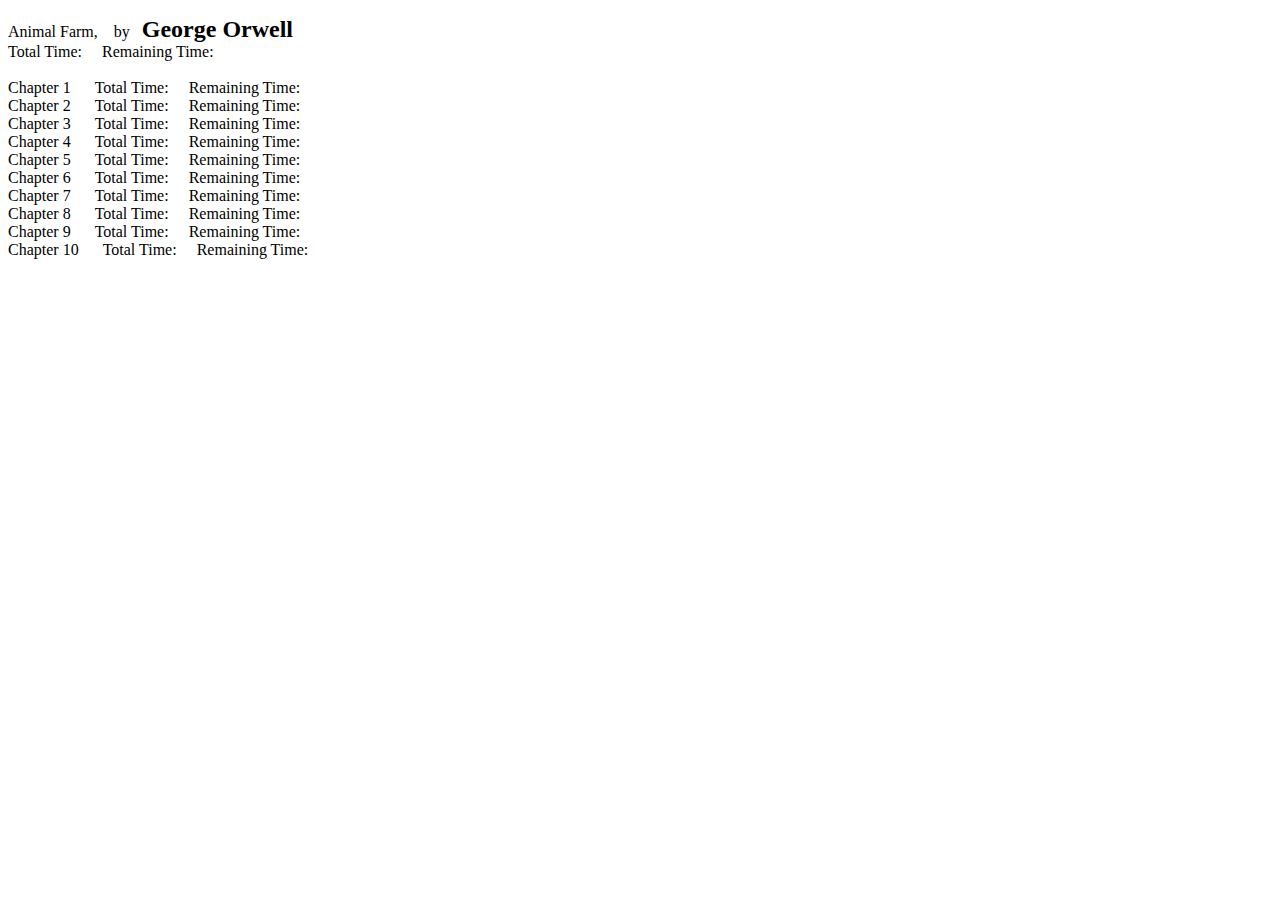
<file: Books/PoetryOfASoldier-def.htm>
<!DOCTYPE html>
<html lang="en">
    <head>
        <meta charset="utf-8" />
        <meta name="viewport" content="width=device-width, initial-scale=1">
        <title>Aptana Home Page</title>
        
        <script type="text/javascript">
            var init = function() {    
                // Customize controller's options
                var options = {controlButtons: ["rewind", "back", "pauseplay", "forward", "end"]};
             
                // Attach controller's container to this page's "spritzer" containers
                var spritzerController = new SPRITZ.spritzinc.SpritzerController(options);
                spritzerController.attach($("#spritzer"));
             
                // Create the BookController instance
                new SPRITZ.bookmark.BookController(spritzerController);
            };
        </script>
    </head>
    <body>
        <div id="spritzer"></div>

        <p>
            <div class='spritz-book'>
                <div class='book-title'>
                    <span class='book-name'>Animal Farm</span>, &nbsp;&nbsp; by &nbsp; <font size="5"><strong>George Orwell</strong></font>
                </div>
                <div class='book-title'>
                    Total Time:&nbsp;<span class='total-time'></span>
                    &nbsp;&nbsp;&nbsp;Remaining Time:&nbsp;<span class='remaining-time'></span>
                </div>
                <br>
                <div class='book-chapter'
                data-url="http://ebooks.adelaide.edu.au/o/orwell/george/o79a/chapter1.html"
                data-selector="p"
                >
                    <div class='status-image'></div>
                    <span class='chapter-name'>Chapter 1</span>
                    &nbsp;&nbsp;&nbsp;&nbsp;&nbsp;Total Time:&nbsp;<span class='total-time'></span>
                    &nbsp;&nbsp;&nbsp;Remaining Time:&nbsp;<span class='remaining-time'></span>
                </div>
                <div class='book-chapter'
                data-url="http://ebooks.adelaide.edu.au/o/orwell/george/o79a/chapter2.html"
                data-selector="p"
                >
                    <div class='status-image'></div>
                    <span class='chapter-name'>Chapter 2</span>
                    &nbsp;&nbsp;&nbsp;&nbsp;&nbsp;Total Time:&nbsp;<span class='total-time'></span>
                    &nbsp;&nbsp;&nbsp;Remaining Time:&nbsp;<span class='remaining-time'></span>
                </div>
                <div class='book-chapter'
                data-url="http://ebooks.adelaide.edu.au/o/orwell/george/o79a/chapter3.html"
                data-selector="p"
                >
                    <div class='status-image'></div>
                    <span class='chapter-name'>Chapter 3</span>
                    &nbsp;&nbsp;&nbsp;&nbsp;&nbsp;Total Time:&nbsp;<span class='total-time'></span>
                    &nbsp;&nbsp;&nbsp;Remaining Time:&nbsp;<span class='remaining-time'></span>
                </div>
                <div class='book-chapter'
                data-url="http://ebooks.adelaide.edu.au/o/orwell/george/o79a/chapter4.html"
                data-selector="p"
                >
                    <div class='status-image'></div>
                    <span class='chapter-name'>Chapter 4</span>
                    &nbsp;&nbsp;&nbsp;&nbsp;&nbsp;Total Time:&nbsp;<span class='total-time'></span>
                    &nbsp;&nbsp;&nbsp;Remaining Time:&nbsp;<span class='remaining-time'></span>
                </div>
                <div class='book-chapter'
                data-url="http://ebooks.adelaide.edu.au/o/orwell/george/o79a/chapter5.html"
                data-selector="p"
                >
                    <div class='status-image'></div>
                    <span class='chapter-name'>Chapter 5</span>
                    &nbsp;&nbsp;&nbsp;&nbsp;&nbsp;Total Time:&nbsp;<span class='total-time'></span>
                    &nbsp;&nbsp;&nbsp;Remaining Time:&nbsp;<span class='remaining-time'></span>
                </div>
                <div class='book-chapter'
                data-url="http://ebooks.adelaide.edu.au/o/orwell/george/o79a/chapter6.html"
                data-selector="p"
                >
                    <div class='status-image'></div>
                    <span class='chapter-name'>Chapter 6</span>
                    &nbsp;&nbsp;&nbsp;&nbsp;&nbsp;Total Time:&nbsp;<span class='total-time'></span>
                    &nbsp;&nbsp;&nbsp;Remaining Time:&nbsp;<span class='remaining-time'></span>
                </div>
                <div class='book-chapter'
                data-url="http://ebooks.adelaide.edu.au/o/orwell/george/o79a/chapter7.html"
                data-selector="p"
                >
                    <div class='status-image'></div>
                    <span class='chapter-name'>Chapter 7</span>
                    &nbsp;&nbsp;&nbsp;&nbsp;&nbsp;Total Time:&nbsp;<span class='total-time'></span>
                    &nbsp;&nbsp;&nbsp;Remaining Time:&nbsp;<span class='remaining-time'></span>
                </div>
                <div class='book-chapter'
                data-url="http://ebooks.adelaide.edu.au/o/orwell/george/o79a/chapter8.html"
                data-selector="p"
                >
                    <div class='status-image'></div>
                    <span class='chapter-name'>Chapter 8</span>
                    &nbsp;&nbsp;&nbsp;&nbsp;&nbsp;Total Time:&nbsp;<span class='total-time'></span>
                    &nbsp;&nbsp;&nbsp;Remaining Time:&nbsp;<span class='remaining-time'></span>
                </div>
                <div class='book-chapter'
                data-url="http://ebooks.adelaide.edu.au/o/orwell/george/o79a/chapter9.html"
                data-selector="p"
                >
                    <div class='status-image'></div>
                    <span class='chapter-name'>Chapter 9</span>
                    &nbsp;&nbsp;&nbsp;&nbsp;&nbsp;Total Time:&nbsp;<span class='total-time'></span>
                    &nbsp;&nbsp;&nbsp;Remaining Time:&nbsp;<span class='remaining-time'></span>
                </div>
                <div class='book-chapter'
                data-url="http://ebooks.adelaide.edu.au/o/orwell/george/o79a/chapter10html"
                data-selector="p"
                >
                    <div class='status-image'></div>
                    <span class='chapter-name'>Chapter 10</span>
                    &nbsp;&nbsp;&nbsp;&nbsp;&nbsp;Total Time:&nbsp;<span class='total-time'></span>
                    &nbsp;&nbsp;&nbsp;Remaining Time:&nbsp;<span class='remaining-time'></span>
                </div>
            </div>
        </p>
    </body>
</html>
</file>
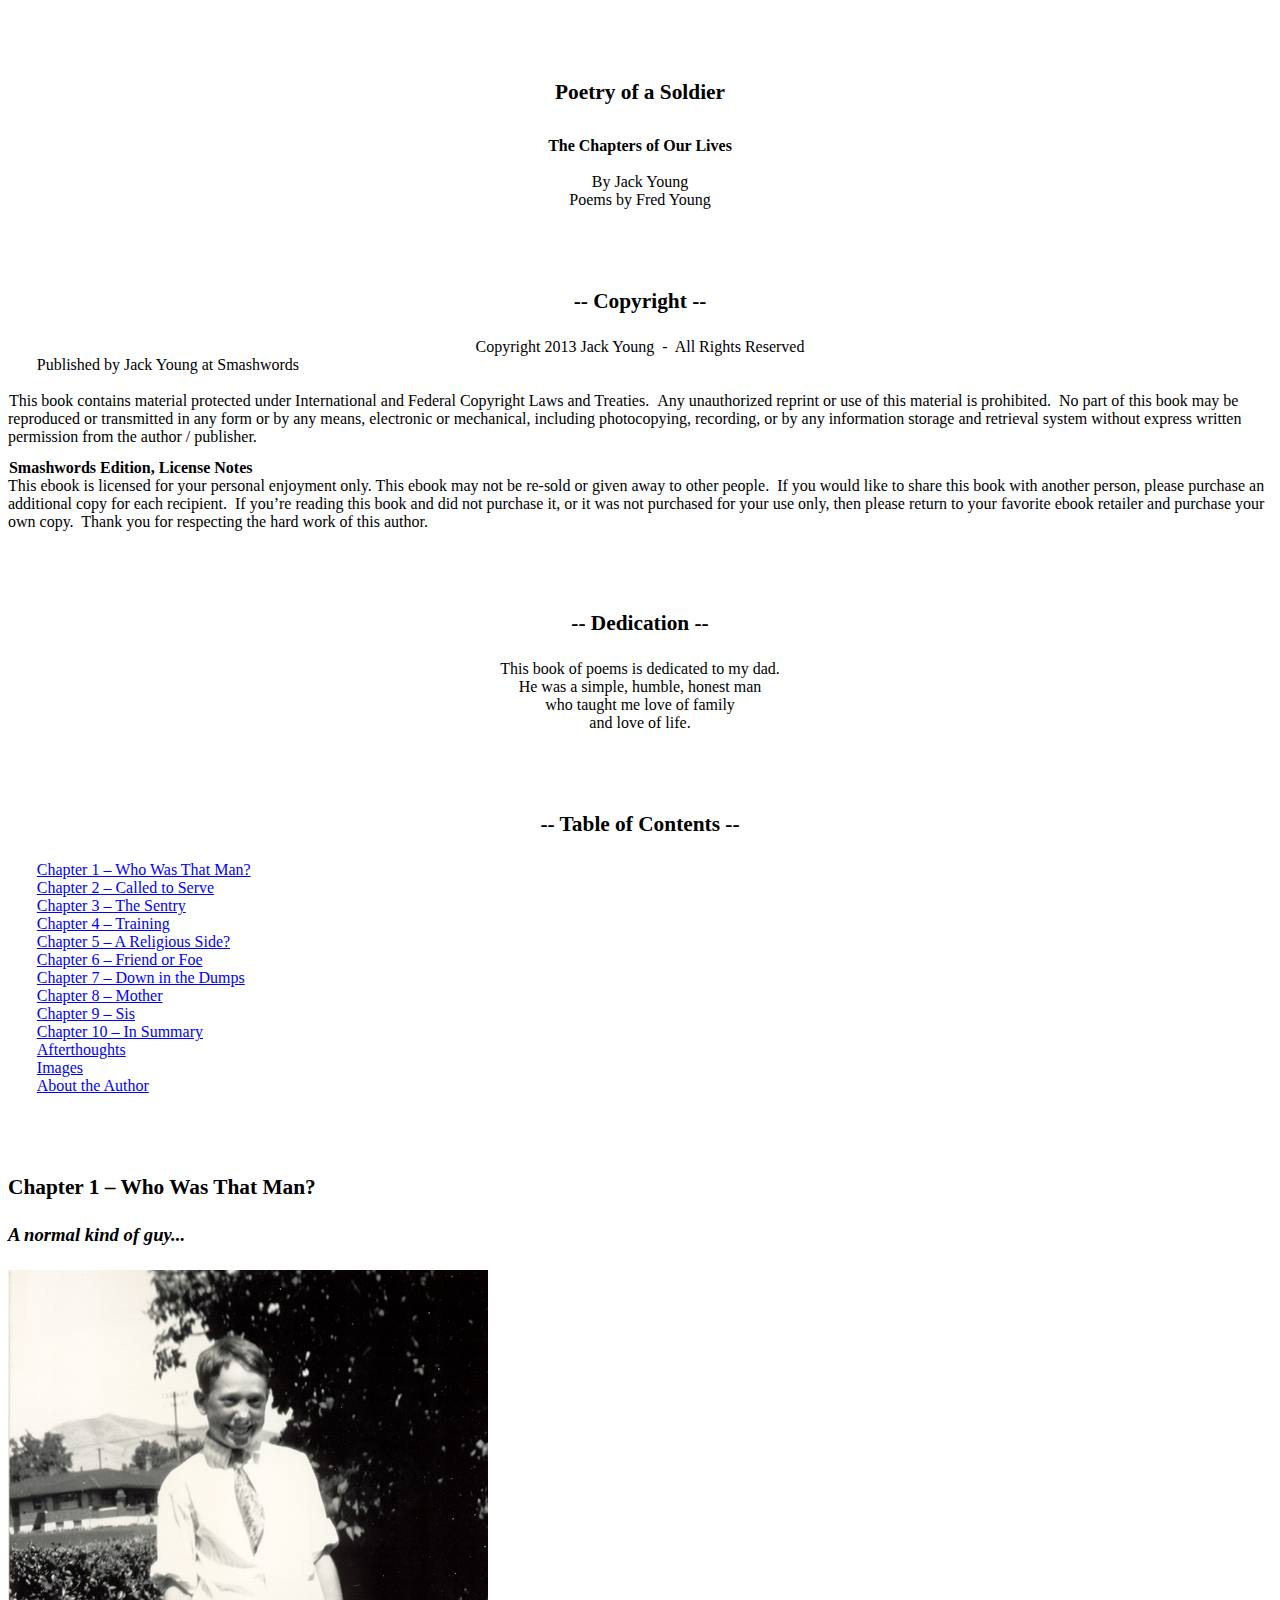
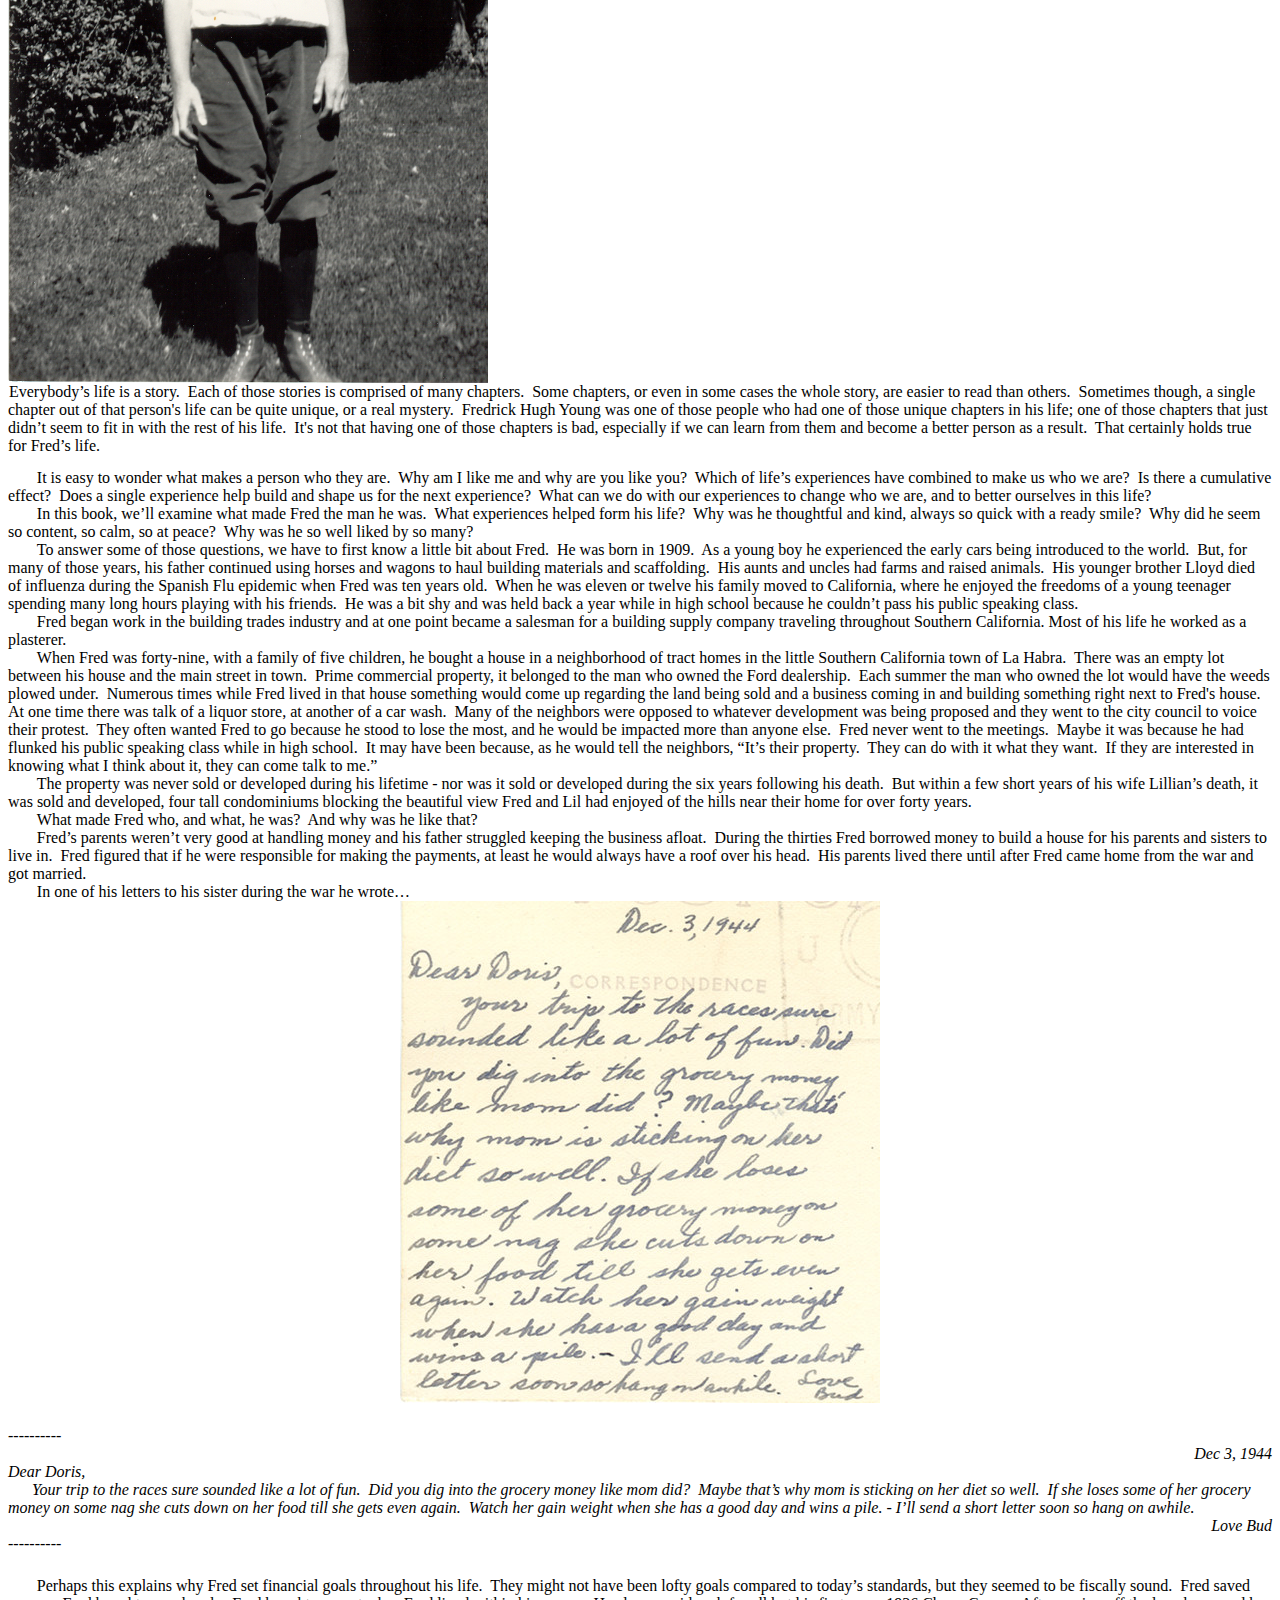
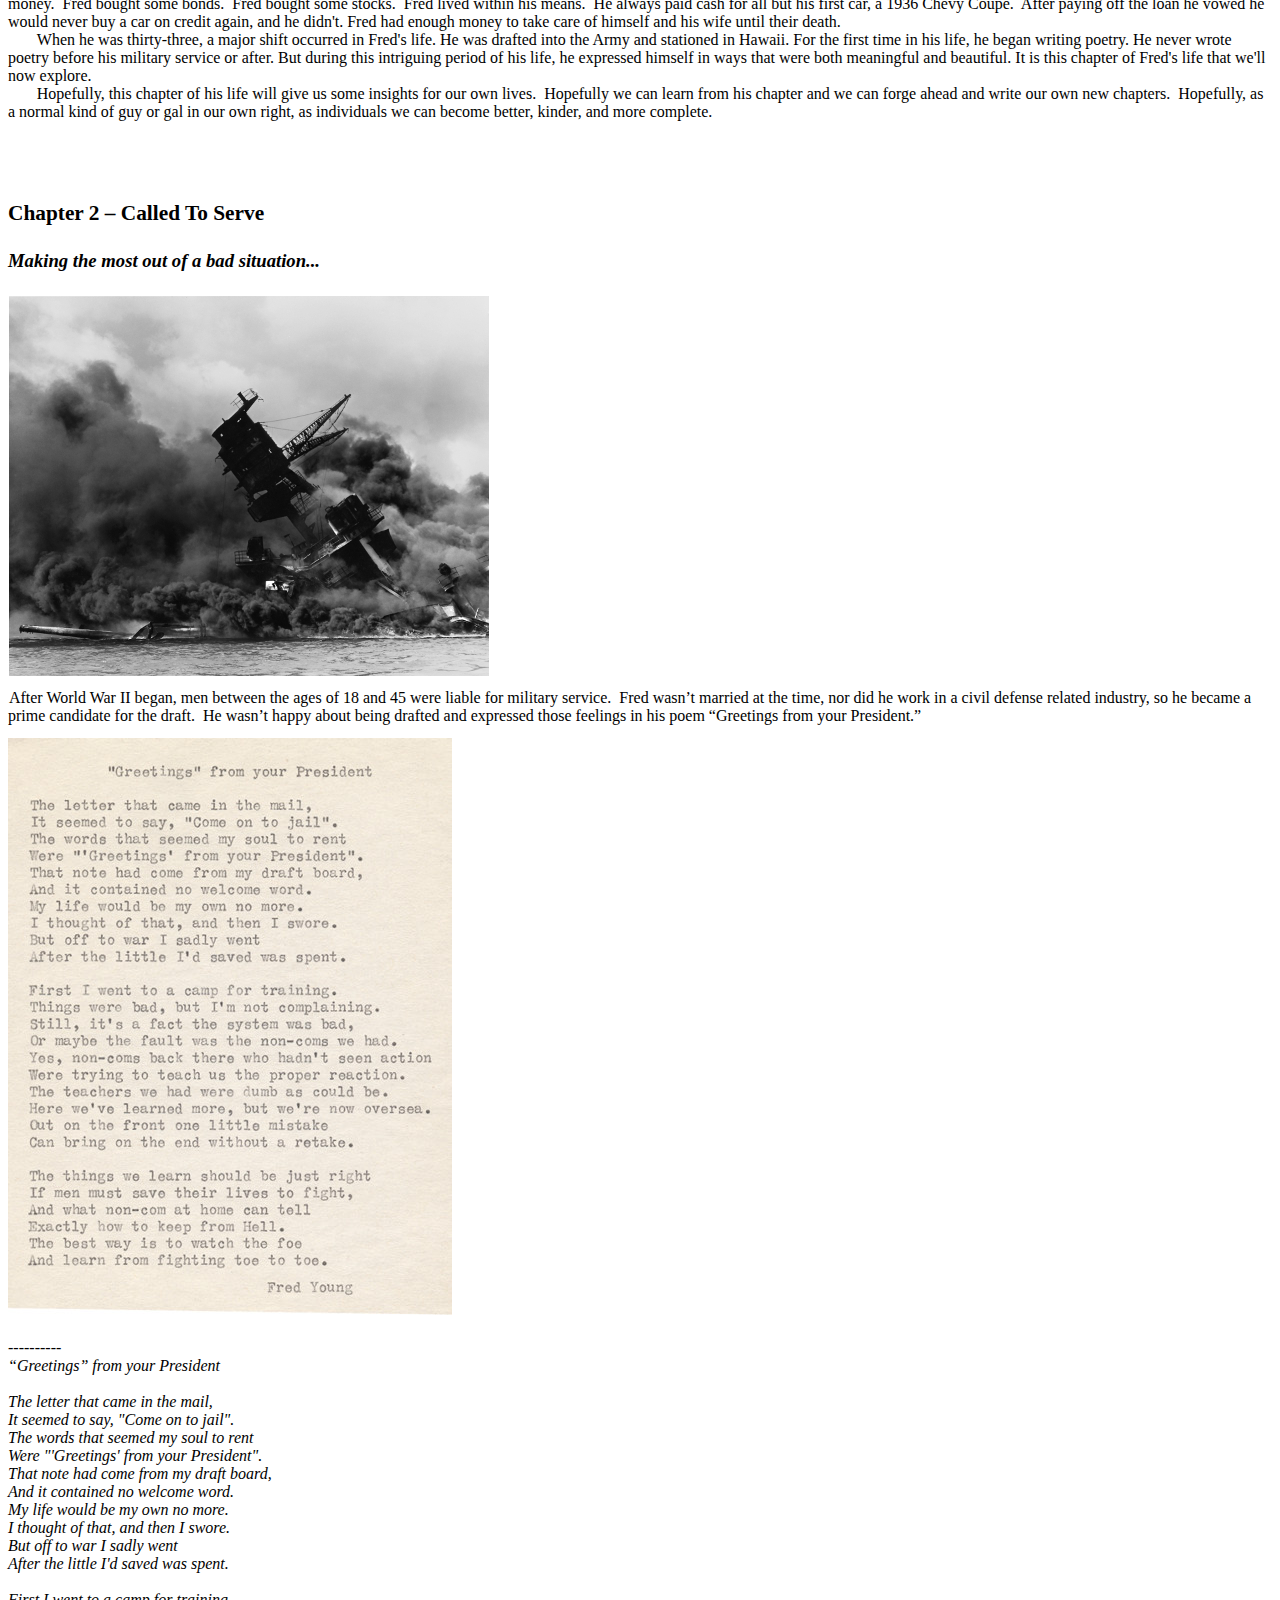
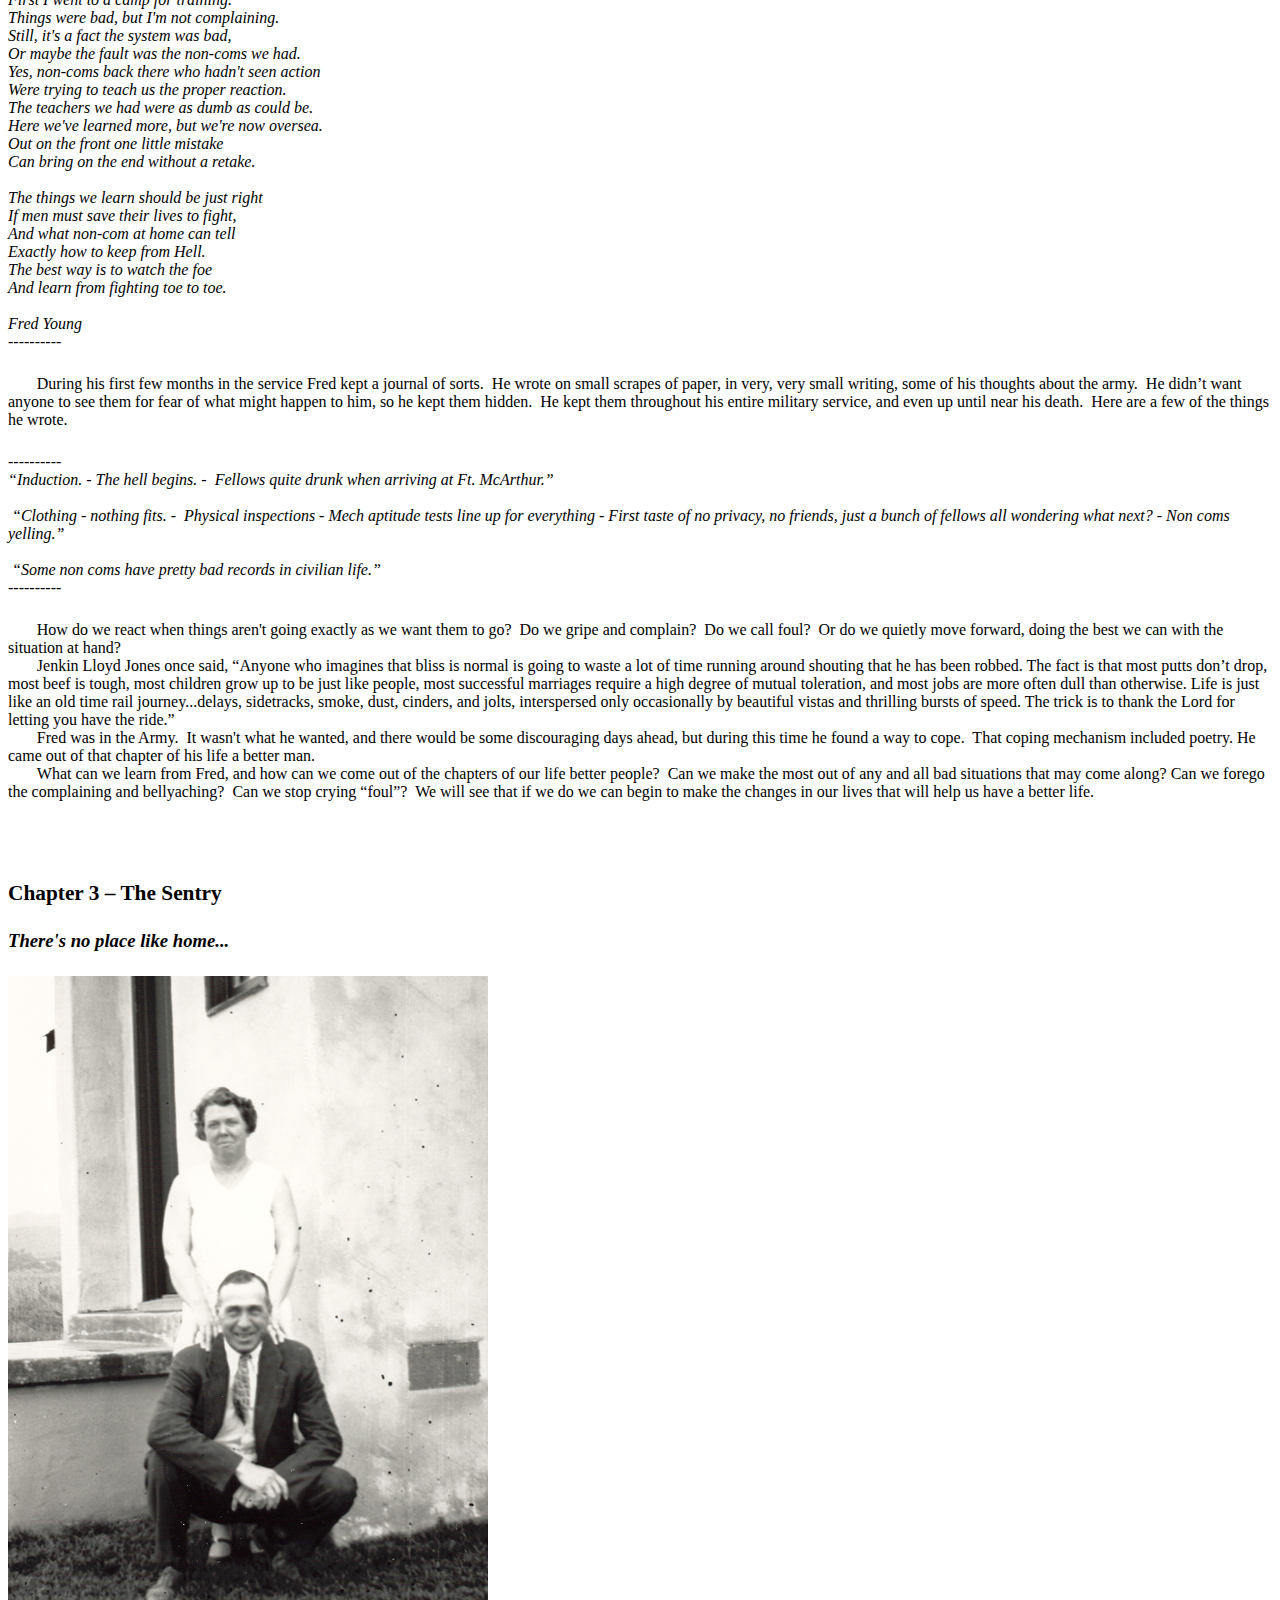
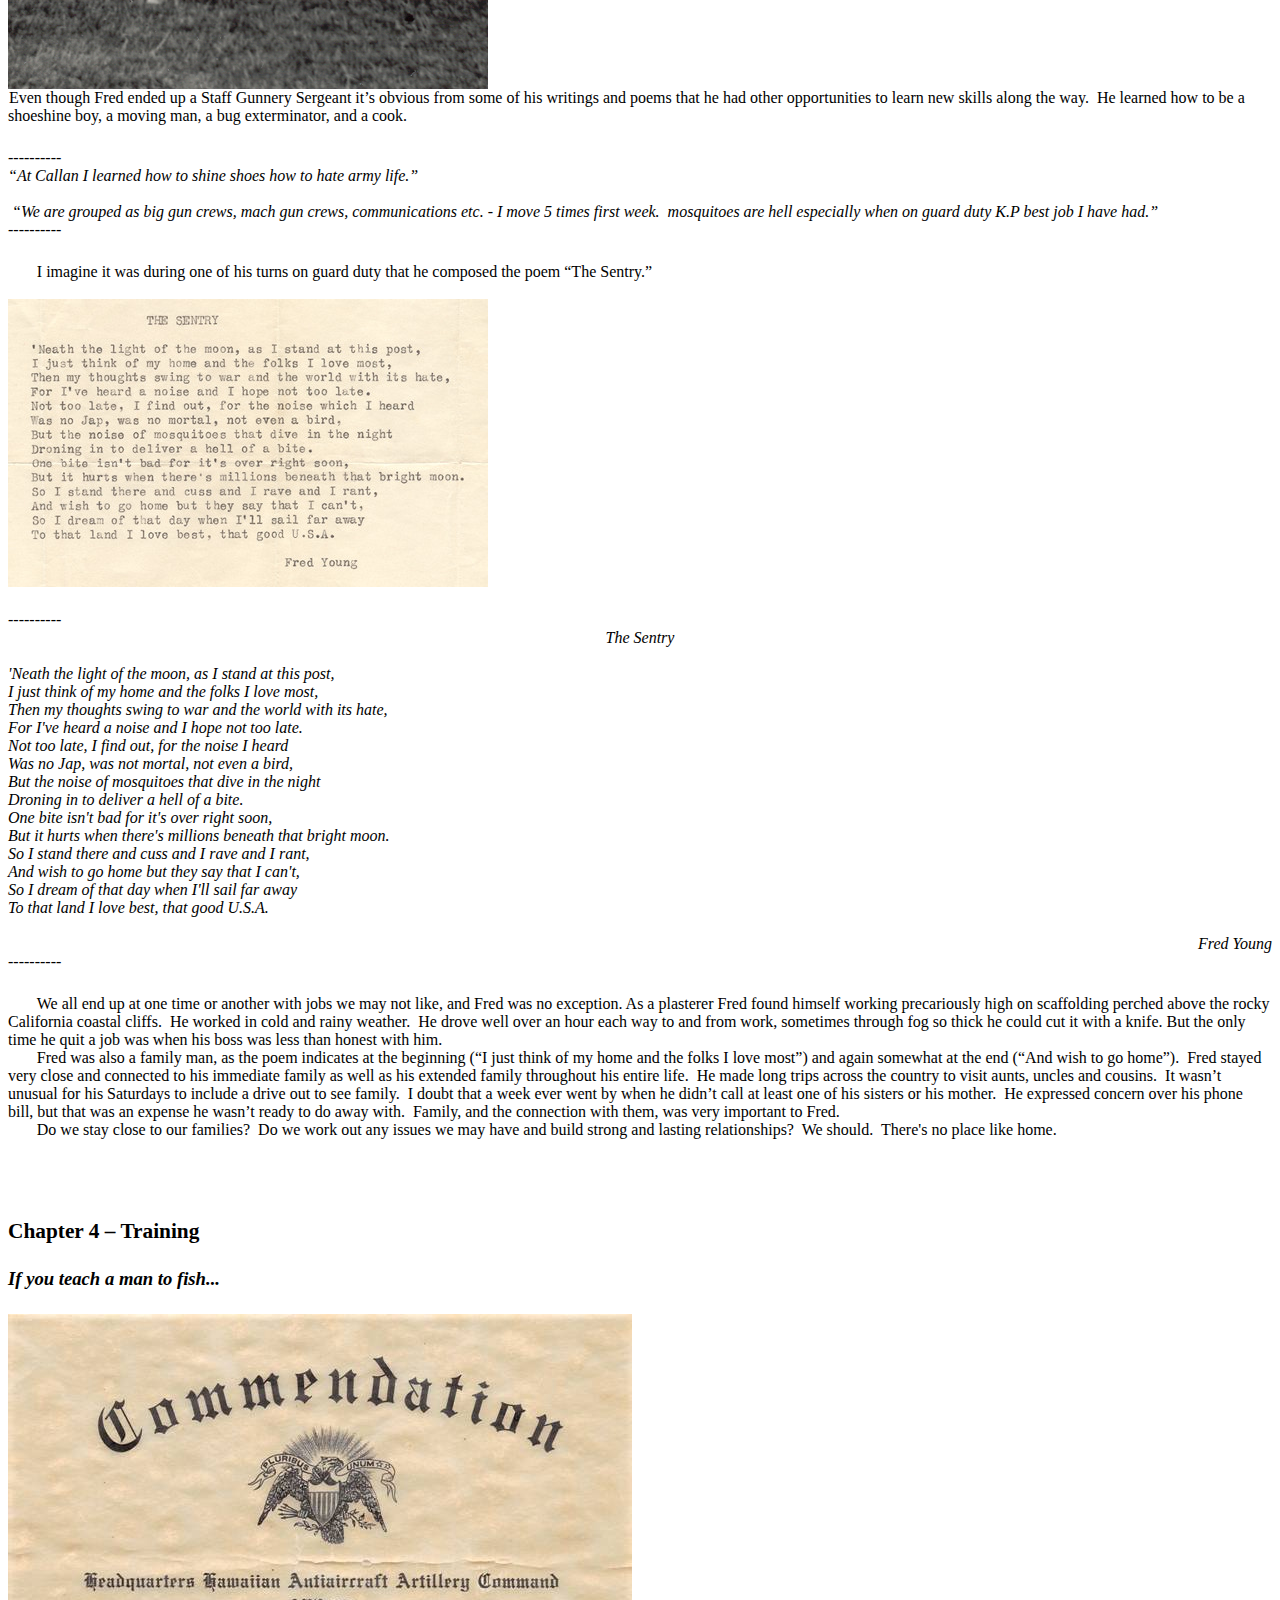
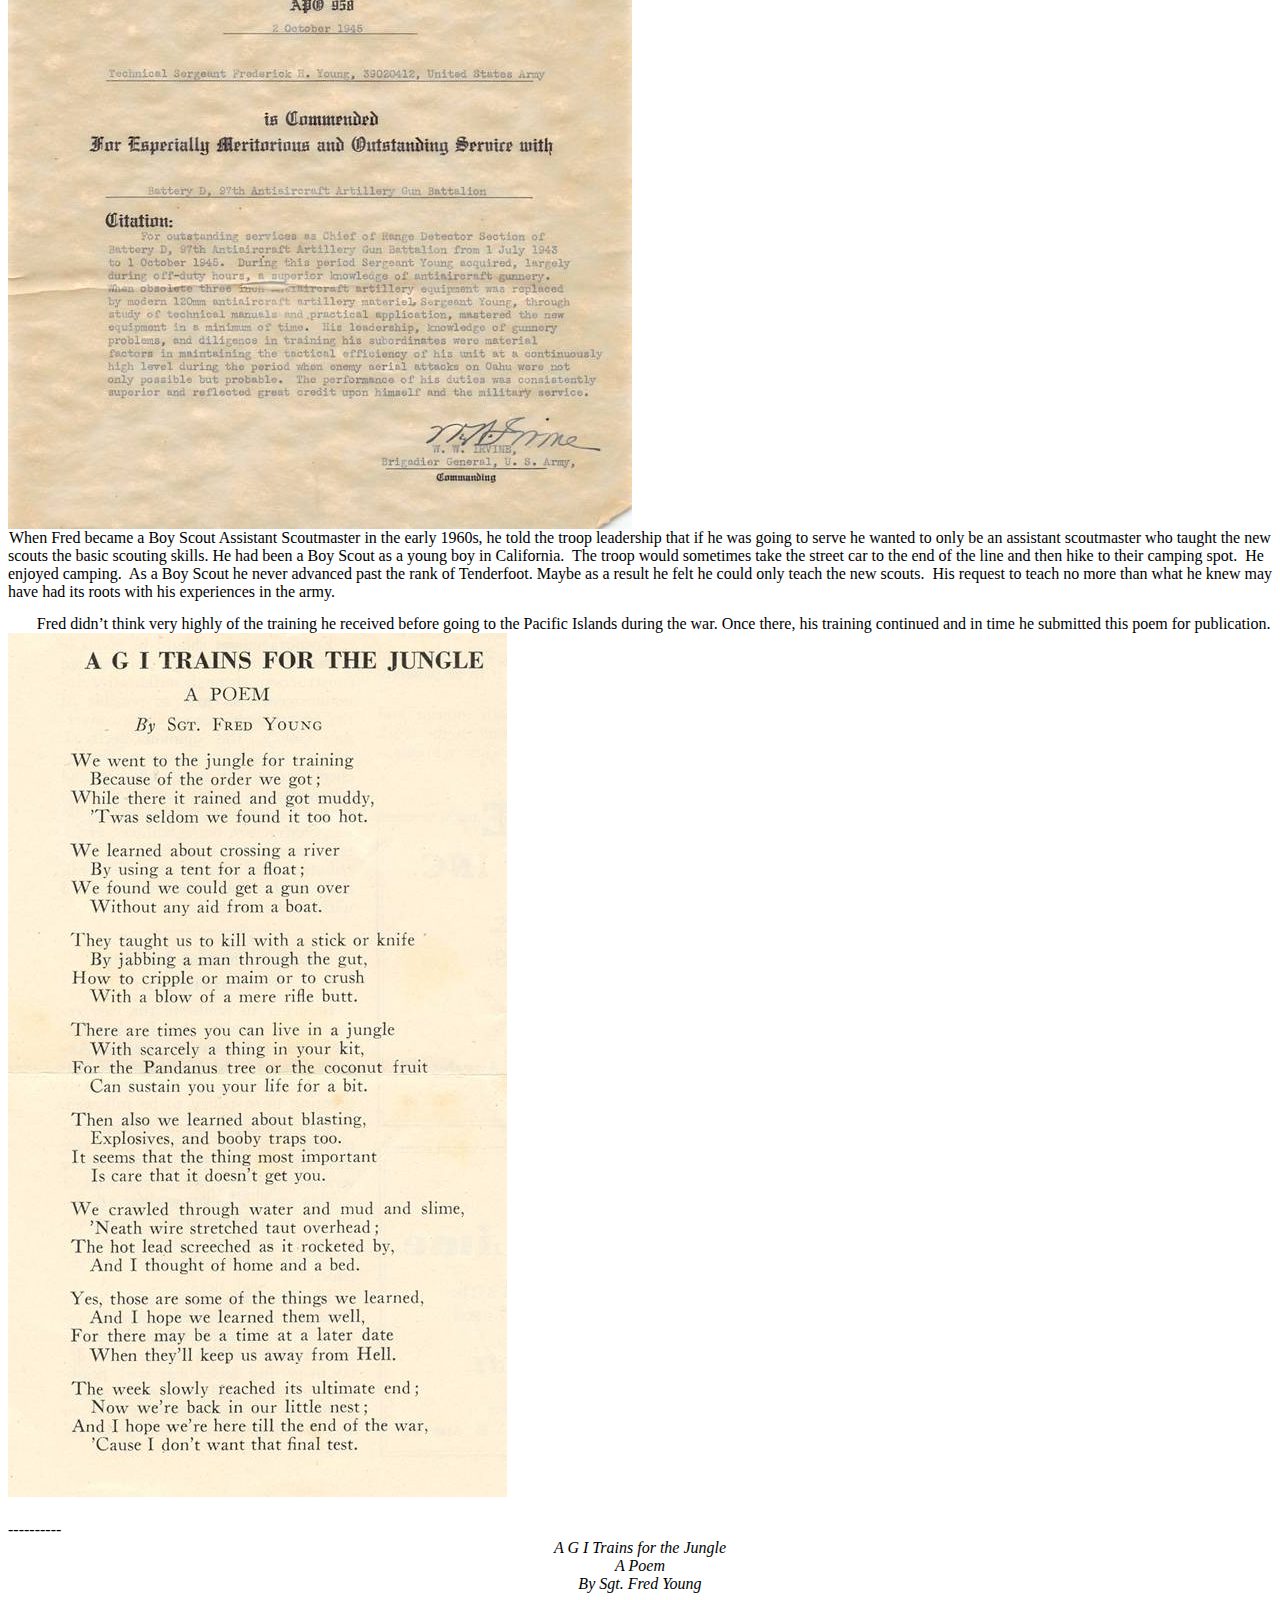
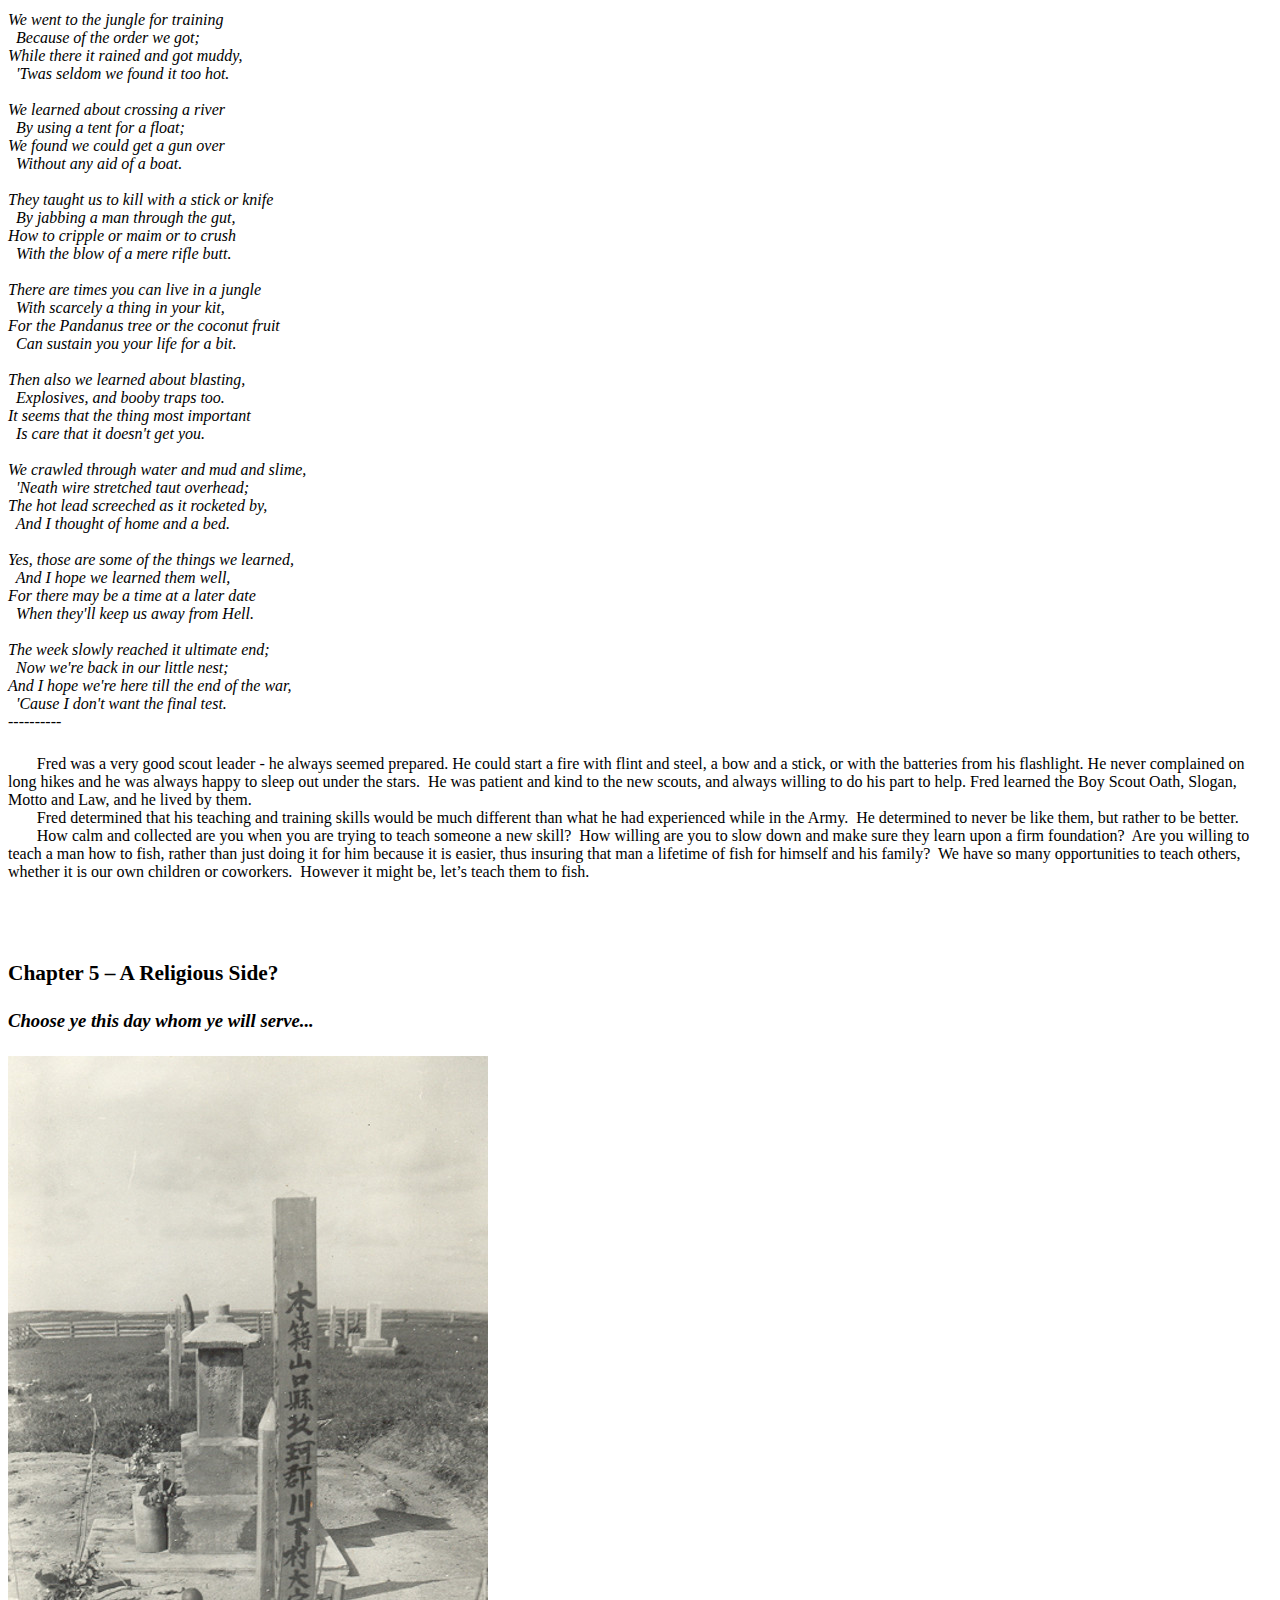
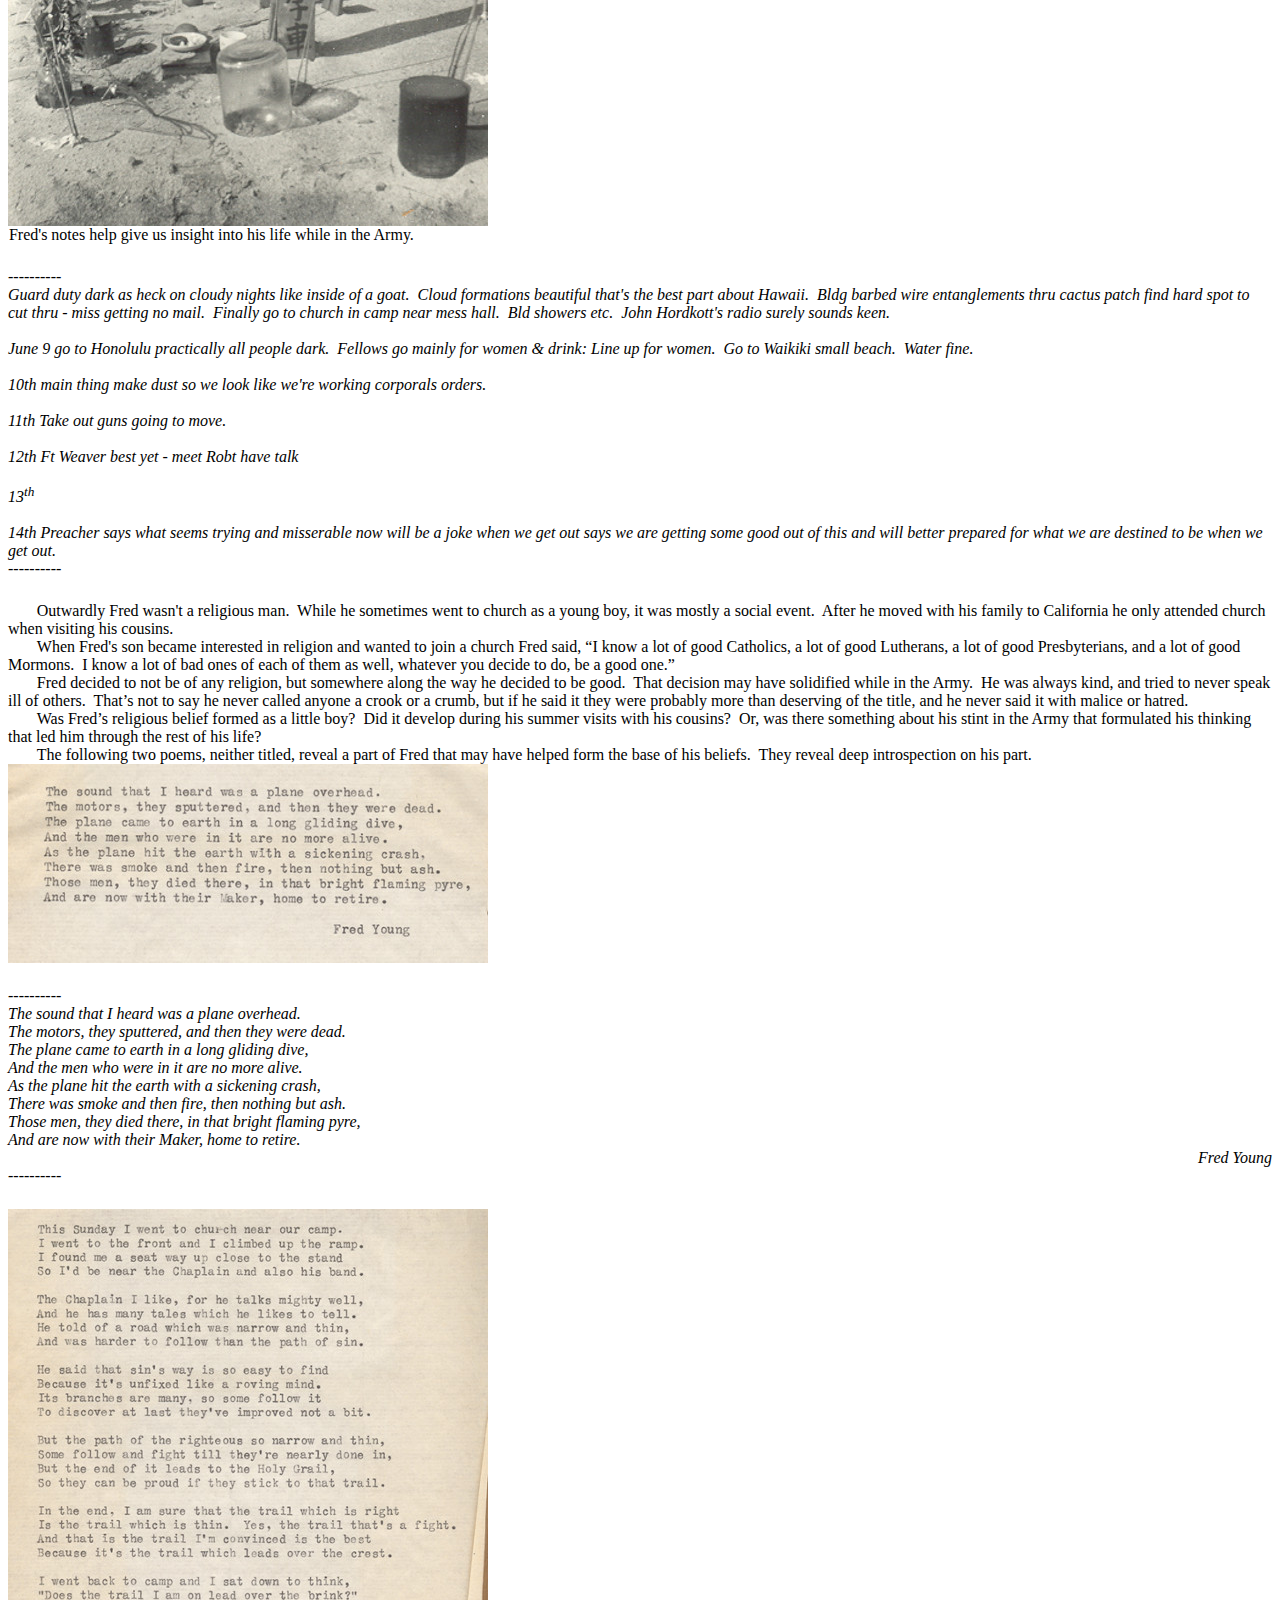
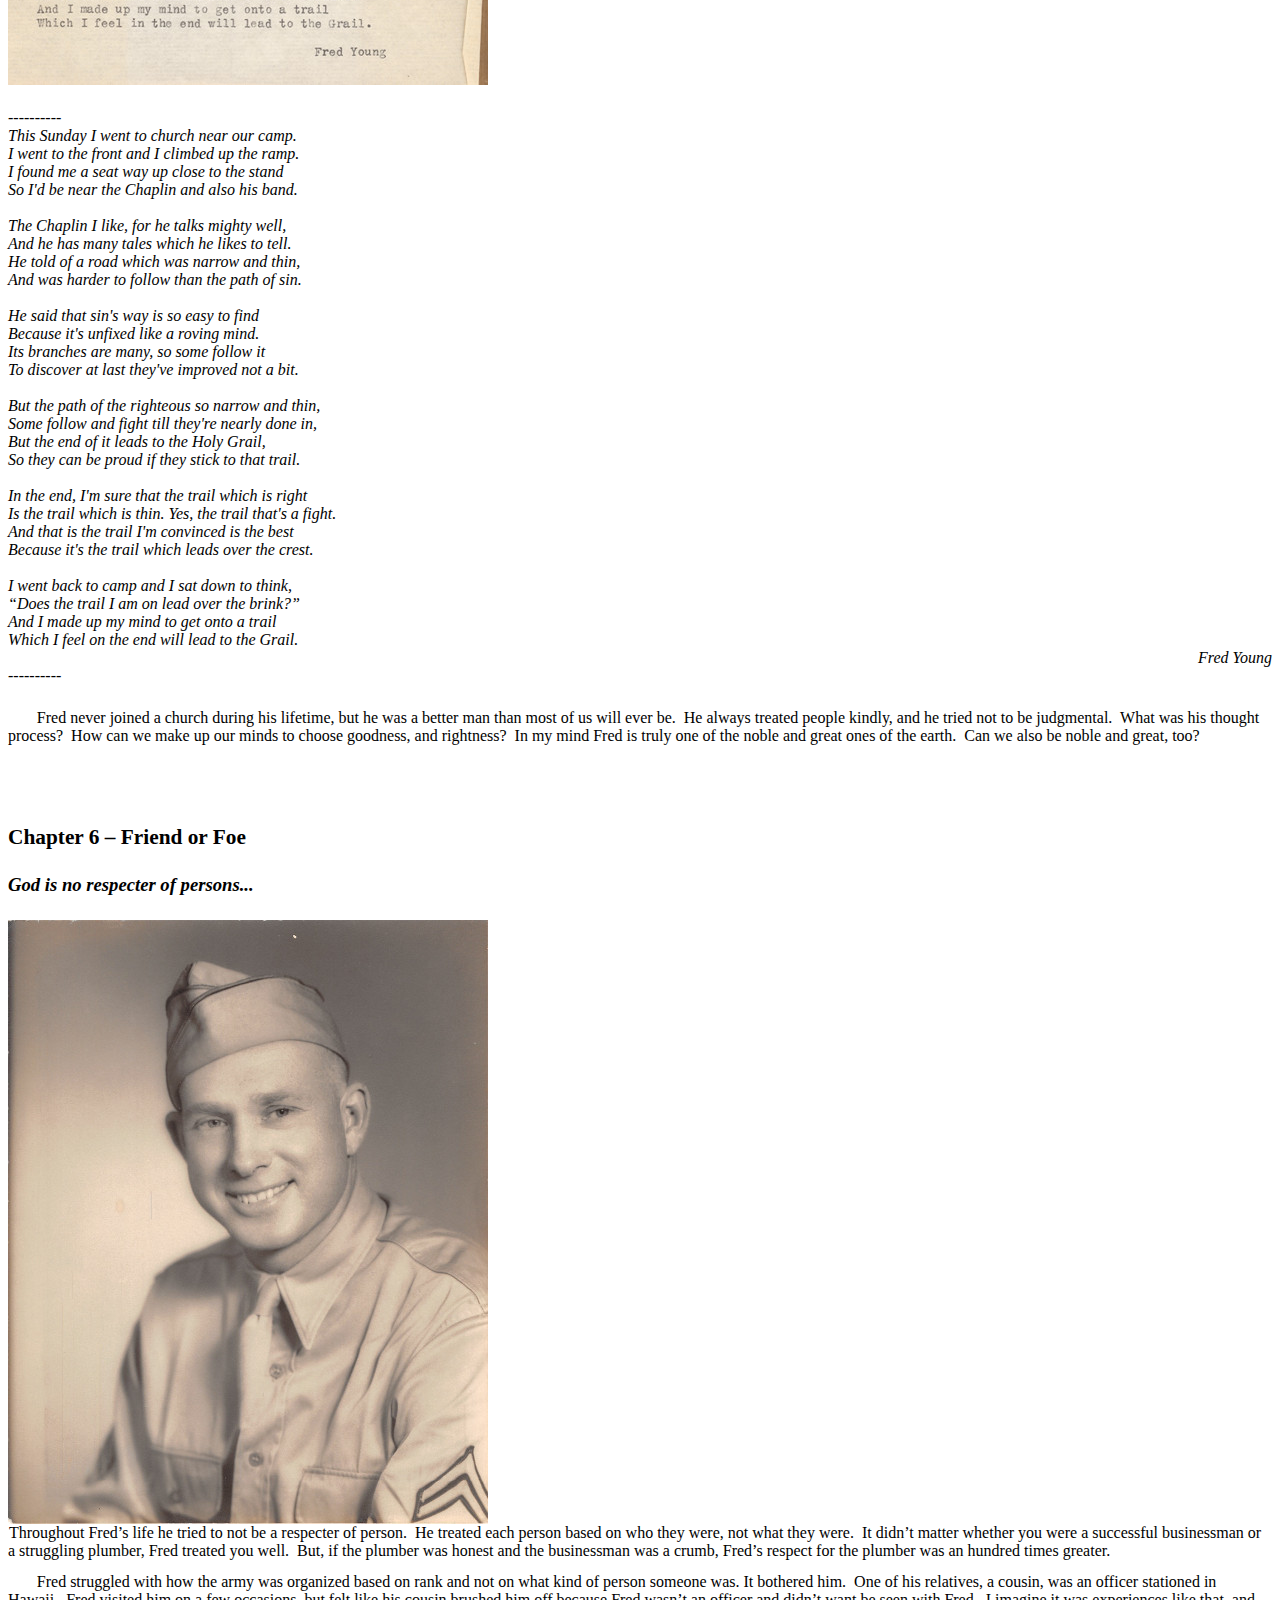
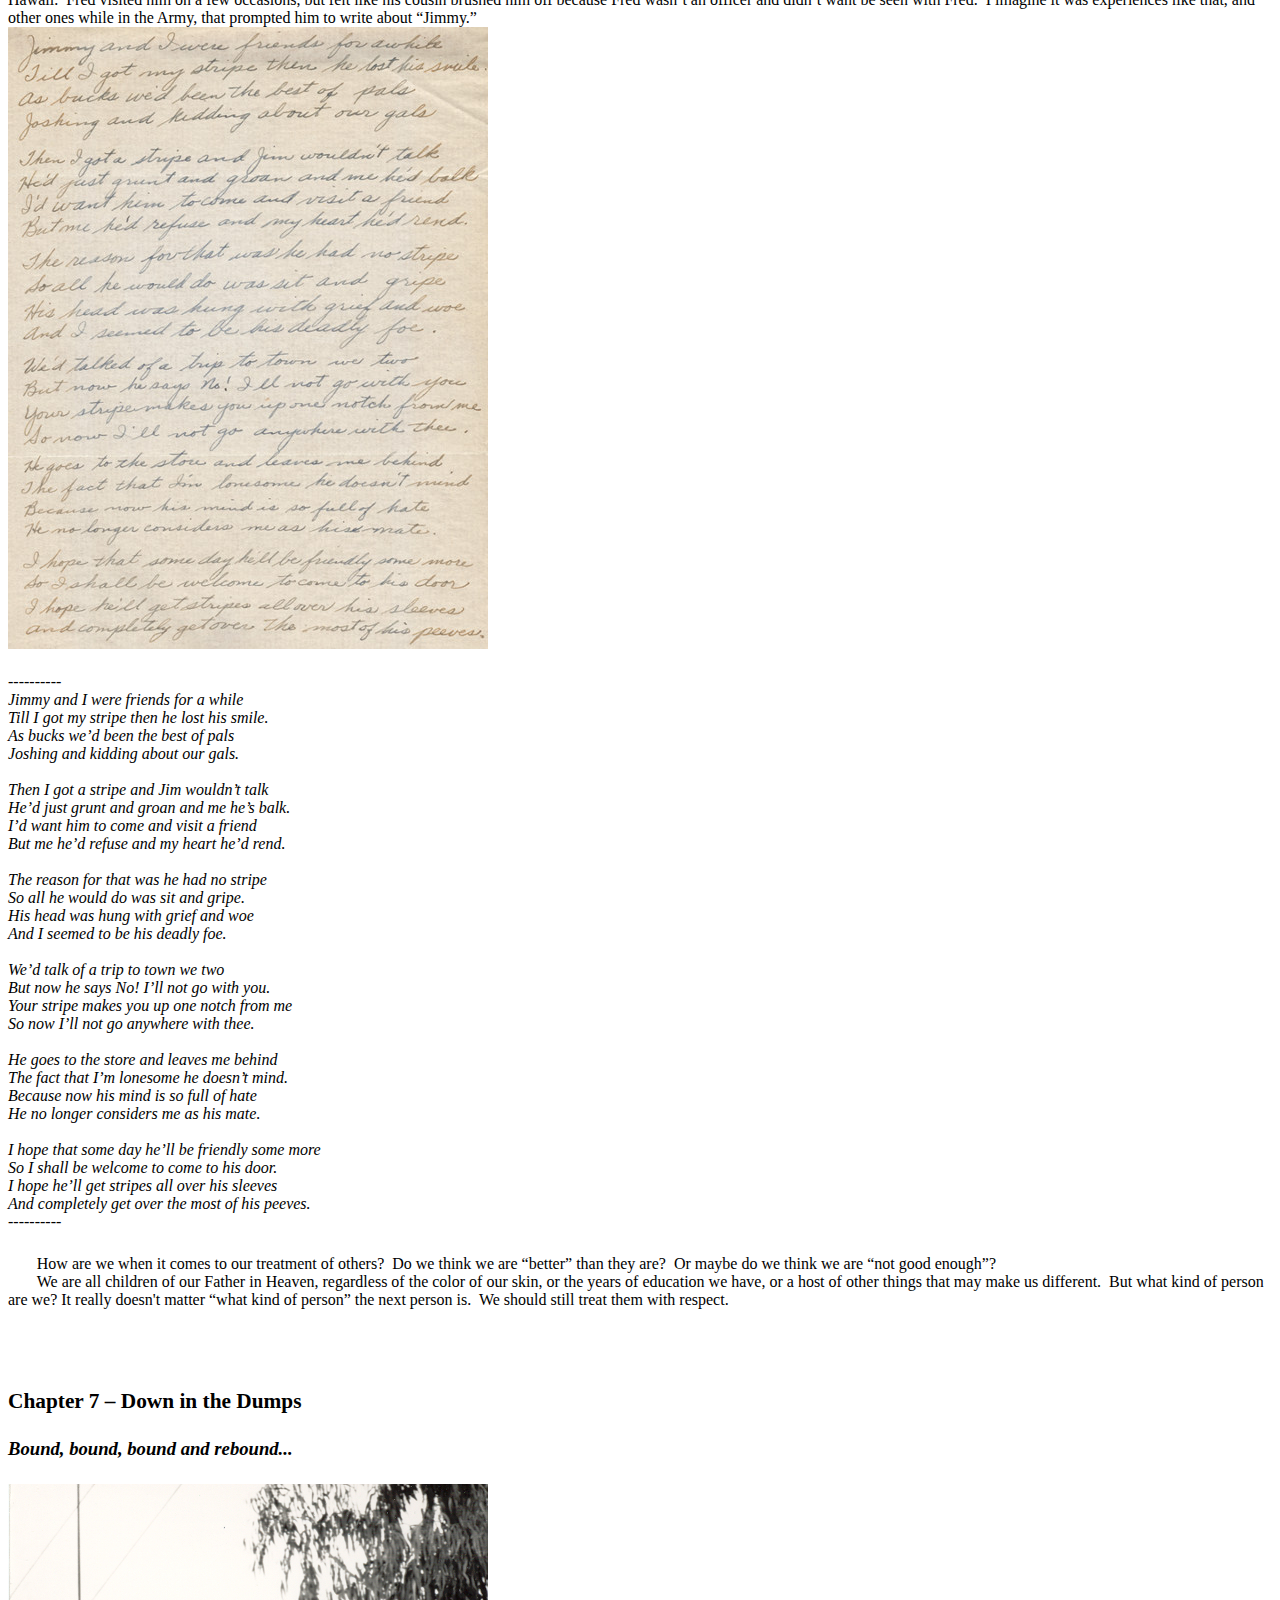
<file: Books/PoetryOfASoldier.html>
<html>

<head>
<meta http-equiv=Content-Type content="text/html; charset=windows-1252">
<meta name=Generator content="Microsoft Word 12 (filtered)">
<title>Poetry of a Soldier</title>
<style>
<!--
 /* Font Definitions */
 @font-face
	{font-family:Wingdings;
	panose-1:5 0 0 0 0 0 0 0 0 0;}
@font-face
	{font-family:"Cambria Math";
	panose-1:2 4 5 3 5 4 6 3 2 4;}
@font-face
	{font-family:Calibri;
	panose-1:2 15 5 2 2 2 4 3 2 4;}
@font-face
	{font-family:"Segoe UI";
	panose-1:2 11 5 2 4 2 4 2 2 3;}
 /* Style Definitions */
 p.MsoNormal, li.MsoNormal, div.MsoNormal
	{margin:0in;
	margin-bottom:.0001pt;
	text-indent:.3in;
	font-size:12.0pt;
	font-family:"Segoe UI","sans-serif";}
h1
	{margin-top:12.0pt;
	margin-right:0in;
	margin-bottom:3.0pt;
	margin-left:0in;
	text-indent:.3in;
	page-break-after:avoid;
	font-size:18.0pt;
	font-family:"Segoe UI","sans-serif";}
h2
	{margin-top:1.4pt;
	margin-right:0in;
	margin-bottom:1.4pt;
	margin-left:0in;
	text-indent:0in;
	font-size:18.0pt;
	font-family:"Segoe UI","sans-serif";}
a:link, span.MsoHyperlink
	{color:blue;
	text-decoration:underline;}
a:visited, span.MsoHyperlinkFollowed
	{color:purple;
	text-decoration:underline;}
p.BookTitle, li.BookTitle, div.BookTitle
	{mso-style-name:BookTitle;
	margin-top:60.0pt;
	margin-right:0in;
	margin-bottom:24.0pt;
	margin-left:0in;
	text-align:center;
	font-size:16.0pt;
	font-family:"Segoe UI","sans-serif";
	font-weight:bold;}
p.CenteredBold, li.CenteredBold, div.CenteredBold
	{mso-style-name:"Centered Bold";
	margin:0in;
	margin-bottom:.0001pt;
	text-align:center;
	font-size:12.0pt;
	font-family:"Segoe UI","sans-serif";
	font-weight:bold;}
p.Centeredtext, li.Centeredtext, div.Centeredtext
	{mso-style-name:Centeredtext;
	margin:0in;
	margin-bottom:.0001pt;
	text-align:center;
	text-indent:.3in;
	font-size:12.0pt;
	font-family:"Segoe UI","sans-serif";}
p.CustomHead, li.CustomHead, div.CustomHead
	{mso-style-name:CustomHead;
	margin-top:60.0pt;
	margin-right:0in;
	margin-bottom:.25in;
	margin-left:0in;
	text-align:center;
	page-break-before:always;
	font-size:16.0pt;
	font-family:"Segoe UI","sans-serif";
	font-weight:bold;}
p.NoIndent, li.NoIndent, div.NoIndent
	{mso-style-name:NoIndent;
	margin-top:0in;
	margin-right:0in;
	margin-bottom:10.0pt;
	margin-left:0in;
	text-indent:.7pt;
	font-size:12.0pt;
	font-family:"Segoe UI","sans-serif";}
p.CustomSubHead, li.CustomSubHead, div.CustomSubHead
	{mso-style-name:CustomSubHead;
	margin-top:0in;
	margin-right:0in;
	margin-bottom:.25in;
	margin-left:0in;
	font-size:14.0pt;
	font-family:"Segoe UI","sans-serif";
	font-weight:bold;
	font-style:italic;}
p.ChapterHeading, li.ChapterHeading, div.ChapterHeading
	{mso-style-name:ChapterHeading;
	margin-top:60.0pt;
	margin-right:0in;
	margin-bottom:.25in;
	margin-left:0in;
	page-break-before:always;
	font-size:16.0pt;
	font-family:"Segoe UI","sans-serif";
	font-weight:bold;}
p.PoemText, li.PoemText, div.PoemText
	{mso-style-name:PoemText;
	margin:0in;
	margin-bottom:.0001pt;
	font-size:12.0pt;
	font-family:"Times New Roman","serif";
	font-style:italic;}
p.SepTop, li.SepTop, div.SepTop
	{mso-style-name:SepTop;
	margin-top:.25in;
	margin-right:0in;
	margin-bottom:0in;
	margin-left:0in;
	margin-bottom:.0001pt;
	font-size:12.0pt;
	font-family:"Segoe UI","sans-serif";}
p.SepBottom, li.SepBottom, div.SepBottom
	{mso-style-name:SepBottom;
	margin-top:0in;
	margin-right:0in;
	margin-bottom:.25in;
	margin-left:0in;
	font-size:12.0pt;
	font-family:"Segoe UI","sans-serif";}
 /* Page Definitions */
 @page WordSection1
	{size:8.5in 11.0in;
	margin:0in 1.0in 0in 1.0in;}
div.WordSection1
	{page:WordSection1;}
 /* List Definitions */
 ol
	{margin-bottom:0in;}
ul
	{margin-bottom:0in;}
-->
</style>

</head>

<body lang=EN-US link=blue vlink=purple>

<div class=WordSection1>

<p class=BookTitle>Poetry of a Soldier</p>

<p class=CenteredBold>The Chapters of Our Lives</p>

<p class=Centeredtext align=left style='text-align:left;text-indent:0in'>&nbsp;</p>

<p class=Centeredtext style='text-indent:0in'>By Jack Young</p>

<p class=Centeredtext style='text-indent:0in'>Poems by Fred Young</p>

<p class=CustomHead>-- Copyright --</p>

<p class=Centeredtext style='text-indent:0in'>Copyright 2013 Jack Young� -� All
Rights Reserved</p>

<p class=MsoNormal>Published by Jack Young at Smashwords</p>

<p class=MsoNormal>&nbsp;</p>

<p class=NoIndent>This book contains material protected under International and
Federal Copyright Laws and Treaties. �Any unauthorized reprint or use of this
material is prohibited. �No part of this book may be reproduced or transmitted
in any form or by any means, electronic or mechanical, including photocopying,
recording, or by any information storage and retrieval system without express
written permission from the author / publisher.</p>

<p class=NoIndent><b>Smashwords Edition, License Notes</b><br>
This ebook is licensed for your personal enjoyment only. This ebook may not be
re-sold or given away to other people.� If you would like to share this book
with another person, please purchase an additional copy for each recipient.� If
you�re reading this book and did not purchase it, or it was not purchased for
your use only, then please return to your favorite ebook retailer and purchase
your own copy.� Thank you for respecting the hard work of this author.</p>

<p class=CustomHead>-- Dedication --</p>

<p class=Centeredtext style='text-indent:0in'>This book of poems is dedicated
to my dad.</p>

<p class=Centeredtext style='text-indent:0in'>He was a simple, humble, honest
man</p>

<p class=Centeredtext style='text-indent:0in'>who taught me love of family</p>

<p class=Centeredtext style='text-indent:0in'>and love of life.</p>

<p class=CustomHead>-- Table of Contents --</p>

<p class=MsoNormal><a href="#Chapter_1_Who_Was_That_Man">Chapter 1 � Who Was
That Man?</a></p>

<p class=MsoNormal><a href="#Chapter_2_Called_To_Serve">Chapter 2 � Called to
Serve</a></p>

<p class=MsoNormal><a href="#Chapter_3_The_Sentry">Chapter 3 � The Sentry</a></p>

<p class=MsoNormal><a href="#Chapter_4_Training">Chapter 4 � Training</a></p>

<p class=MsoNormal><a href="#Chapter_5_A_Religious_Side">Chapter 5 � A
Religious Side?</a></p>

<p class=MsoNormal><a href="#Chapter_6_Friend_Or_Foe">Chapter 6 � Friend or Foe</a></p>

<p class=MsoNormal><a href="#Chapter_7_Down_in_the_Dumps">Chapter 7 � Down in
the Dumps</a></p>

<p class=MsoNormal><a href="#Chapter_8_Mother">Chapter 8 � Mother</a></p>

<p class=MsoNormal><a href="#Chapter_9_Sis">Chapter 9 � Sis</a></p>

<p class=MsoNormal><a href="#Chapter_10_In_Summary">Chapter 10 � In Summary</a></p>

<p class=MsoNormal><a href="#Afterthoughts">Afterthoughts</a></p>

<p class=MsoNormal><a href="#Images">Images</a></p>

<p class=MsoNormal><a href="#About_the_Author">About the Author</a></p>

<p class=ChapterHeading><a name="Chapter_1_Who_Was_That_Man">Chapter 1 � Who Was
That Man?</a></p>

<p class=CustomSubHead>A normal kind of guy...</p>

<p class=MsoNormal style='text-indent:0in'><a name="Fred_As_Boy"><img border=0
width=480 height=713 src="PoetryOfASoldier_files/image001.jpg"></a></p>

<p class=NoIndent>Everybody�s life is a story.� Each of those stories is
comprised of many chapters.� Some chapters, or even in some cases the whole
story, are easier to read than others.� Sometimes though, a single chapter out
of that person's life can be quite unique, or a real mystery.� Fredrick Hugh
Young was one of those people who had one of those unique chapters in his life;
one of those chapters that just didn�t seem to fit in with the rest of his
life.� It's not that having one of those chapters is bad, especially if we can
learn from them and become a better person as a result.� That certainly holds
true for Fred�s life.</p>

<p class=MsoNormal>It is easy to wonder what makes a person who they are.� Why
am I like me and why are you like you?� Which of life�s experiences have
combined to make us who we are?� Is there a cumulative effect?� Does a single
experience help build and shape us for the next experience?� What can we do
with our experiences to change who we are, and to better ourselves in this
life?</p>

<p class=MsoNormal>In this book, we�ll examine what made Fred the man he was.�
What experiences helped form his life?� Why was he thoughtful and kind, always
so quick with a ready smile?� Why did he seem so content, so calm, so at
peace?� Why was he so well liked by so many?</p>

<p class=MsoNormal>To answer some of those questions, we have to first know a
little bit about Fred.� He was born in 1909.� As a young boy he experienced the
early cars being introduced to the world.� But, for many of those years, his
father continued using horses and wagons to haul building materials and
scaffolding.� His aunts and uncles had farms and raised animals.� His younger
brother Lloyd died of influenza during the Spanish Flu epidemic when Fred was
ten years old.� When he was eleven or twelve his family moved to California,
where he enjoyed the freedoms of a young teenager spending many long hours
playing with his friends.� He was a bit shy and was held back a year while in
high school because he couldn�t pass his public speaking class.� </p>

<p class=MsoNormal>Fred began work in the building trades industry and at one
point became a salesman for a building supply company traveling throughout
Southern California. Most of his life he worked as a plasterer.</p>

<p class=MsoNormal>When Fred was forty-nine, with a family of five children, he
bought a house in a neighborhood of tract homes in the little Southern
California town of La Habra.� There was an empty lot between his house and the
main street in town.� Prime commercial property, it belonged to the man who
owned the Ford dealership.� Each summer the man who owned the lot would have
the weeds plowed under.� Numerous times while Fred lived in that house
something would come up regarding the land being sold and a business coming in
and building something right next to Fred's house.� At one time there was talk
of a liquor store, at another of a car wash.� Many of the neighbors were
opposed to whatever development was being proposed and they went to the city
council to voice their protest.� They often wanted Fred to go because he stood
to lose the most, and he would be impacted more than anyone else.� Fred never
went to the meetings.� Maybe it was because he had flunked his public speaking
class while in high school.� It may have been because, as he would tell the
neighbors, �It�s their property.� They can do with it what they want.� If they
are interested in knowing what I think about it, they can come talk to me.�</p>

<p class=MsoNormal>The property was never sold or developed during his lifetime
- nor was it sold or developed during the six years following his death.� But
within a few short years of his wife Lillian�s death, it was sold and
developed, four tall condominiums blocking the beautiful view Fred and Lil had
enjoyed of the hills near their home for over forty years.</p>

<p class=MsoNormal>What made Fred who, and what, he was?� And why was he like
that?</p>

<p class=MsoNormal>Fred�s parents weren�t very good at handling money and his
father struggled keeping the business afloat.� During the thirties Fred
borrowed money to build a house for his parents and sisters to live in.� Fred
figured that if he were responsible for making the payments, at least he would
always have a roof over his head.� His parents lived there until after Fred
came home from the war and got married.</p>

<p class=MsoNormal>In one of his letters to his sister during the war he wrote�</p>

<p class=MsoNormal align=center style='text-align:center;text-indent:0in'><img
border=0 width=480 height=502 src="PoetryOfASoldier_files/image002.jpg"></p>

<p class=SepTop>----------</p>

<p class=PoemText align=right style='text-align:right'>Dec 3, 1944</p>

<p class=PoemText>Dear Doris,</p>

<p class=PoemText style='text-indent:.25in'>Your trip to the races sure sounded
like a lot of fun.� Did you dig into the grocery money like mom did?� Maybe
that�s why mom is sticking on her diet so well.� If she loses some of her
grocery money on some nag she cuts down on her food till she gets even again.�
Watch her gain weight when she has a good day and wins a pile. - I�ll send a
short letter soon so hang on awhile.</p>

<p class=PoemText align=right style='text-align:right'>Love Bud</p>

<p class=SepBottom>----------</p>

<p class=MsoNormal>Perhaps this explains why Fred set financial goals throughout
his life.� They might not have been lofty goals compared to today�s standards,
but they seemed to be fiscally sound.� Fred saved money.� Fred bought some
bonds.� Fred bought some stocks.� Fred lived within his means.� He always paid
cash for all but his first car, a 1936 Chevy Coupe.� After paying off the loan
he vowed he would never buy a car on credit again, and he didn't. Fred had
enough money to take care of himself and his wife until their death.</p>

<p class=MsoNormal>When he was thirty-three, a major shift occurred in Fred's
life. He was drafted into the Army and stationed in Hawaii. For the first time
in his life, he began writing poetry. He never wrote poetry before his military
service or after. But during this intriguing period of his life, he expressed
himself in ways that were both meaningful and beautiful. It is this chapter of
Fred's life that we'll now explore.</p>

<p class=MsoNormal>Hopefully, this chapter of his life will give us some
insights for our own lives.� Hopefully we can learn from his chapter and we can
forge ahead and write our own new chapters.� Hopefully, as a normal kind of guy
or gal in our own right, as individuals we can become better, kinder, and more
complete.</p>

<p class=ChapterHeading><a name="Chapter_2_Called_To_Serve">Chapter 2 � Called To
Serve</a></p>

<p class=CustomSubHead>Making the most out of a bad situation...</p>

<p class=NoIndent><a name="USS_Arizona"><img border=0 width=480 height=380
src="PoetryOfASoldier_files/image003.jpg"></a></p>

<p class=NoIndent>After World War II began, men between the ages of 18 and 45
were liable for military service.� Fred wasn�t married at the time, nor did he
work in a civil defense related industry, so he became a prime candidate for
the draft.� He wasn�t happy about being drafted and expressed those feelings in
his poem �Greetings from your President.�</p>

<p class=MsoNormal style='text-indent:0in'><img border=0 width=444 height=577
src="PoetryOfASoldier_files/image004.jpg"></p>

<p class=SepTop>----------</p>

<p class=PoemText>�Greetings� from your President</p>

<p class=MsoNormal>&nbsp;</p>

<p class=PoemText>The letter that came in the mail,<br>
It seemed to say, &quot;Come on to jail&quot;.<br>
The words that seemed my soul to rent<br>
Were &quot;'Greetings' from your President&quot;.<br>
That note had come from my draft board,<br>
And it contained no welcome word.<br>
My life would be my own no more.<br>
I thought of that, and then I swore.<br>
But off to war I sadly went<br>
After the little I'd saved was spent. </p>

<p class=MsoNormal>&nbsp;</p>

<p class=PoemText>First I went to a camp for training.<br>
Things were bad, but I'm not complaining.<br>
Still, it's a fact the system was bad,<br>
Or maybe the fault was the non-coms we had.<br>
Yes, non-coms back there who hadn't seen action<br>
Were trying to teach us the proper reaction.<br>
The teachers we had were as dumb as could be.<br>
Here we've learned more, but we're now oversea.<br>
Out on the front one little mistake<br>
Can bring on the end without a retake. </p>

<p class=MsoNormal>&nbsp;</p>

<p class=PoemText>The things we learn should be just right<br>
If men must save their lives to fight,<br>
And what non-com at home can tell<br>
Exactly how to keep from Hell.<br>
The best way is to watch the foe<br>
And learn from fighting toe to toe. </p>

<p class=MsoNormal>&nbsp;</p>

<p class=PoemText>Fred Young</p>

<p class=SepBottom>----------</p>

<p class=MsoNormal>During his first few months in the service Fred kept a
journal of sorts.� He wrote on small scrapes of paper, in very, very small
writing, some of his thoughts about the army.� He didn�t want anyone to see
them for fear of what might happen to him, so he kept them hidden.� He kept
them throughout his entire military service, and even up until near his death.�
Here are a few of the things he wrote.</p>

<p class=SepTop>----------</p>

<p class=PoemText>�Induction. - The hell begins. - �Fellows quite drunk when
arriving at Ft. McArthur.�</p>

<p class=MsoNormal>&nbsp;</p>

<p class=PoemText>��Clothing - nothing fits. - �Physical inspections - Mech
aptitude tests line up for everything - First taste of no privacy, no friends,
just a bunch of fellows all wondering what next? - Non coms yelling.�</p>

<p class=MsoNormal>&nbsp;</p>

<p class=PoemText>��Some non coms have pretty bad records in civilian life.�</p>

<p class=SepBottom>----------</p>

<p class=MsoNormal>How do we react when things aren't going exactly as we want
them to go?� Do we gripe and complain?� Do we call foul?� Or do we quietly move
forward, doing the best we can with the situation at hand?</p>

<p class=MsoNormal>Jenkin Lloyd Jones once said, �Anyone who imagines that
bliss is normal is going to waste a lot of time running around shouting that he
has been robbed. The fact is that most putts don�t drop, most beef is tough,
most children grow up to be just like people, most successful marriages require
a high degree of mutual toleration, and most jobs are more often dull than
otherwise. Life is just like an old time rail journey...delays, sidetracks,
smoke, dust, cinders, and jolts, interspersed only occasionally by beautiful
vistas and thrilling bursts of speed. The trick is to thank the Lord for
letting you have the ride.�</p>

<p class=MsoNormal>Fred was in the Army.� It wasn't what he wanted, and there
would be some discouraging days ahead, but during this time he found a way to
cope.� That coping mechanism included poetry. He came out of that chapter of
his life a better man. </p>

<p class=MsoNormal>What can we learn from Fred, and how can we come out of the
chapters of our life better people?� Can we make the most out of any and all
bad situations that may come along? Can we forego the complaining and
bellyaching?� Can we stop crying �foul�?� We will see that if we do we can
begin to make the changes in our lives that will help us have a better life.</p>

<p class=ChapterHeading><a name="Chapter_3_The_Sentry">Chapter 3 � The Sentry</a></p>

<p class=CustomSubHead>There's no place like home...</p>

<p class=MsoNormal style='text-indent:0in'><a name="Nan_And_Fred"><img
border=0 width=480 height=713 src="PoetryOfASoldier_files/image005.jpg"></a></p>

<p class=NoIndent>Even though Fred ended up a Staff Gunnery Sergeant it�s
obvious from some of his writings and poems that he had other opportunities to
learn new skills along the way.� He learned how to be a shoeshine boy, a moving
man, a bug exterminator, and a cook.</p>

<p class=SepTop>----------</p>

<p class=PoemText>�At Callan I learned how to shine shoes how to hate army
life.�</p>

<p class=MsoNormal>&nbsp;</p>

<p class=PoemText>��We are grouped as big gun crews, mach gun crews,
communications etc. - I move 5 times first week.� mosquitoes are hell
especially when on guard duty K.P best job I have had.�</p>

<p class=SepBottom>----------</p>

<p class=MsoNormal>I imagine it was during one of his turns on guard duty that
he composed the poem �The Sentry.�</p>

<p class=MsoNormal>&nbsp;</p>

<p class=MsoNormal style='text-indent:0in'><img border=0 width=480 height=288
src="PoetryOfASoldier_files/image006.jpg"></p>

<p class=SepTop>----------</p>

<p class=PoemText align=center style='text-align:center'>The Sentry</p>

<p class=MsoNormal>&nbsp;</p>

<p class=PoemText>'Neath the light of the moon, as I stand at this post,<br>
I just think of my home and the folks I love most,<br>
Then my thoughts swing to war and the world with its hate,<br>
For I've heard a noise and I hope not too late.<br>
Not too late, I find out, for the noise I heard<br>
Was no Jap, was not mortal, not even a bird,<br>
But the noise of mosquitoes that dive in the night<br>
Droning in to deliver a hell of a bite.<br>
One bite isn't bad for it's over right soon,<br>
But it hurts when there's millions beneath that bright moon.<br>
So I stand there and cuss and I rave and I rant,<br>
And wish to go home but they say that I can't,<br>
So I dream of that day when I'll sail far away<br>
To that land I love best, that good U.S.A.</p>

<p class=MsoNormal>&nbsp;</p>

<p class=PoemText align=right style='text-align:right'>Fred Young</p>

<p class=SepBottom>----------</p>

<p class=MsoNormal>We all end up at one time or another with jobs we may not
like, and Fred was no exception. As a plasterer Fred found himself working
precariously high on scaffolding perched above the rocky California coastal
cliffs.� He worked in cold and rainy weather.� He drove well over an hour each
way to and from work, sometimes through fog so thick he could cut it with a
knife. But the only time he quit a job was when his boss was less than honest
with him.</p>

<p class=MsoNormal>Fred was also a family man, as the poem indicates at the
beginning (�I just think of my home and the folks I love most�) and again
somewhat at the end (�And wish to go home�).� Fred stayed very close and
connected to his immediate family as well as his extended family throughout his
entire life.� He made long trips across the country to visit aunts, uncles and
cousins.� It wasn�t unusual for his Saturdays to include a drive out to see
family.� I doubt that a week ever went by when he didn�t call at least one of
his sisters or his mother.� He expressed concern over his phone bill, but that
was an expense he wasn�t ready to do away with.� Family, and the connection
with them, was very important to Fred.</p>

<p class=MsoNormal>Do we stay close to our families?� Do we work out any issues
we may have and build strong and lasting relationships?� We should.� There's no
place like home.</p>

<p class=ChapterHeading><a name="Chapter_4_Training">Chapter 4 � Training</a></p>

<p class=CustomSubHead>If you teach a man to fish...</p>

<p class=MsoNormal style='text-indent:0in'><a name=Commendation><img border=0
width=624 height=815 src="PoetryOfASoldier_files/image007.jpg"></a></p>

<p class=NoIndent>When Fred became a Boy Scout Assistant Scoutmaster in the
early 1960s, he told the troop leadership that if he was going to serve he
wanted to only be an assistant scoutmaster who taught the new scouts the basic
scouting skills. He had been a Boy Scout as a young boy in California.� The
troop would sometimes take the street car to the end of the line and then hike
to their camping spot.� He enjoyed camping.� As a Boy Scout he never advanced
past the rank of Tenderfoot. Maybe as a result he felt he could only teach the
new scouts.� His request to teach no more than what he knew may have had its
roots with his experiences in the army.</p>

<p class=MsoNormal>Fred didn�t think very highly of the training he received
before going to the Pacific Islands during the war. Once there, his training
continued and in time he submitted this poem for publication.</p>

<p class=MsoNormal style='text-indent:0in'><img border=0 width=499 height=864
src="PoetryOfASoldier_files/image008.jpg"></p>

<p class=SepTop>----------</p>

<p class=PoemText align=center style='text-align:center'>A G I Trains for the
Jungle</p>

<p class=PoemText align=center style='text-align:center'>A Poem</p>

<p class=PoemText align=center style='text-align:center'>By Sgt. Fred Young</p>

<p class=MsoNormal>&nbsp;</p>

<p class=PoemText>We went to the jungle for training<br>
� Because of the order we got;<br>
While there it rained and got muddy,<br>
� 'Twas seldom we found it too hot.</p>

<p class=MsoNormal>&nbsp;</p>

<p class=PoemText>We learned about crossing a river<br>
� By using a tent for a float;<br>
We found we could get a gun over<br>
� Without any aid of a boat.</p>

<p class=MsoNormal>&nbsp;</p>

<p class=PoemText>They taught us to kill with a stick or knife<br>
� By jabbing a man through the gut,<br>
How to cripple or maim or to crush<br>
� With the blow of a mere rifle butt.</p>

<p class=MsoNormal>&nbsp;</p>

<p class=PoemText>There are times you can live in a jungle<br>
� With scarcely a thing in your kit,<br>
For the Pandanus tree or the coconut fruit<br>
� Can sustain you your life for a bit.</p>

<p class=MsoNormal>&nbsp;</p>

<p class=PoemText>Then also we learned about blasting,<br>
� Explosives, and booby traps too.<br>
It seems that the thing most important<br>
� Is care that it doesn't get you.</p>

<p class=MsoNormal>&nbsp;</p>

<p class=PoemText>We crawled through water and mud and slime,<br>
� 'Neath wire stretched taut overhead;<br>
The hot lead screeched as it rocketed by,<br>
� And I thought of home and a bed.</p>

<p class=MsoNormal>&nbsp;</p>

<p class=PoemText>Yes, those are some of the things we learned,<br>
� And I hope we learned them well,<br>
For there may be a time at a later date<br>
� When they'll keep us away from Hell.</p>

<p class=MsoNormal>&nbsp;</p>

<p class=PoemText>The week slowly reached it ultimate end;<br>
� Now we're back in our little nest;<br>
And I hope we're here till the end of the war,<br>
� 'Cause I don't want the final test.</p>

<p class=SepBottom>----------</p>

<p class=MsoNormal>Fred was a very good scout leader - he always seemed
prepared. He could start a fire with flint and steel, a bow and a stick, or
with the batteries from his flashlight. He never complained on long hikes and
he was always happy to sleep out under the stars.� He was patient and kind to
the new scouts, and always willing to do his part to help. Fred learned the Boy
Scout Oath, Slogan, Motto and Law, and he lived by them.</p>

<p class=MsoNormal>Fred determined that his teaching and training skills would
be much different than what he had experienced while in the Army.� He
determined to never be like them, but rather to be better.</p>

<p class=MsoNormal>How calm and collected are you when you are trying to teach
someone a new skill?� How willing are you to slow down and make sure they learn
upon a firm foundation?� Are you willing to teach a man how to fish, rather
than just doing it for him because it is easier, thus insuring that man a
lifetime of fish for himself and his family?� We have so many opportunities to
teach others, whether it is our own children or coworkers.� However it might
be, let�s teach them to fish.</p>

<p class=ChapterHeading><a name="Chapter_5_A_Religious_Side">Chapter 5 � A
Religious Side?</a></p>

<p class=CustomSubHead>Choose ye this day whom ye will serve...</p>

<p class=MsoNormal style='text-indent:0in'><img border=0 width=480 height=770
src="PoetryOfASoldier_files/image009.jpg"></p>

<p class=NoIndent>Fred's notes help give us insight into his life while in the
Army.</p>

<p class=SepTop>----------</p>

<p class=PoemText>Guard duty dark as heck on cloudy nights like inside of a
goat.� Cloud formations beautiful that's the best part about Hawaii.� Bldg
barbed wire entanglements thru cactus patch find hard spot to cut thru - miss
getting no mail.� Finally go to church in camp near mess hall.� Bld showers
etc.� John Hordkott's radio surely sounds keen.</p>

<p class=MsoNormal>&nbsp;</p>

<p class=PoemText>June 9 go to Honolulu practically all people dark.� Fellows
go mainly for women &amp; drink: Line up for women.� Go to Waikiki small
beach.� Water fine.</p>

<p class=MsoNormal>&nbsp;</p>

<p class=PoemText>10th main thing make dust so we look like we're working
corporals orders.</p>

<p class=MsoNormal>&nbsp;</p>

<p class=PoemText>11th Take out guns going to move.</p>

<p class=MsoNormal>&nbsp;</p>

<p class=PoemText>12th Ft Weaver best yet - meet Robt have talk</p>

<p class=MsoNormal>&nbsp;</p>

<p class=PoemText>13<sup>th</sup></p>

<p class=MsoNormal>&nbsp;</p>

<p class=PoemText>14th Preacher says what seems trying and misserable now will
be a joke when we get out says we are getting some good out of this and will
better prepared for what we are destined to be when we get out.</p>

<p class=SepBottom>----------</p>

<p class=MsoNormal>Outwardly Fred wasn't a religious man.� While he sometimes
went to church as a young boy, it was mostly a social event.� After he moved
with his family to California he only attended church when visiting his
cousins.</p>

<p class=MsoNormal>When Fred's son became interested in religion and wanted to
join a church Fred said, �I know a lot of good Catholics, a lot of good
Lutherans, a lot of good Presbyterians, and a lot of good Mormons.� I know a
lot of bad ones of each of them as well, whatever you decide to do, be a good
one.�</p>

<p class=MsoNormal>Fred decided to not be of any religion, but somewhere along
the way he decided to be good.� That decision may have solidified while in the
Army.� He was always kind, and tried to never speak ill of others.� That�s not
to say he never called anyone a crook or a crumb, but if he said it they were
probably more than deserving of the title, and he never said it with malice or
hatred.</p>

<p class=MsoNormal>Was Fred�s religious belief formed as a little boy?� Did it
develop during his summer visits with his cousins?� Or, was there something
about his stint in the Army that formulated his thinking that led him through
the rest of his life?</p>

<p class=MsoNormal>The following two poems, neither titled, reveal a part of
Fred that may have helped form the base of his beliefs.� They reveal deep
introspection on his part. </p>

<p class=MsoNormal style='text-indent:0in'><img border=0 width=480 height=199
src="PoetryOfASoldier_files/image010.jpg"></p>

<p class=SepTop>----------</p>

<p class=PoemText>The sound that I heard was a plane overhead.<br>
The motors, they sputtered, and then they were dead.<br>
The plane came to earth in a long gliding dive,<br>
And the men who were in it are no more alive.<br>
As the plane hit the earth with a sickening crash,<br>
There was smoke and then fire, then nothing but ash.<br>
Those men, they died there, in that bright flaming pyre,<br>
And are now with their Maker, home to retire.</p>

<p class=PoemText align=right style='text-align:right'>Fred Young</p>

<p class=SepBottom>----------</p>

<p class=MsoNormal style='text-indent:0in'><img border=0 width=480 height=476
src="PoetryOfASoldier_files/image011.jpg"></p>

<p class=SepTop>----------</p>

<p class=PoemText>This Sunday I went to church near our camp.<br>
I went to the front and I climbed up the ramp.<br>
I found me a seat way up close to the stand<br>
So I'd be near the Chaplin and also his band.</p>

<p class=MsoNormal>&nbsp;</p>

<p class=PoemText>The Chaplin I like, for he talks mighty well,<br>
And he has many tales which he likes to tell.<br>
He told of a road which was narrow and thin,<br>
And was harder to follow than the path of sin.</p>

<p class=MsoNormal>&nbsp;</p>

<p class=PoemText>He said that sin's way is so easy to find<br>
Because it's unfixed like a roving mind.<br>
Its branches are many, so some follow it<br>
To discover at last they've improved not a bit.</p>

<p class=MsoNormal>&nbsp;</p>

<p class=PoemText>But the path of the righteous so narrow and thin,<br>
Some follow and fight till they're nearly done in,<br>
But the end of it leads to the Holy Grail,<br>
So they can be proud if they stick to that trail.</p>

<p class=MsoNormal>&nbsp;</p>

<p class=PoemText>In the end, I'm sure that the trail which is right<br>
Is the trail which is thin. Yes, the trail that's a fight.<br>
And that is the trail I'm convinced is the best<br>
Because it's the trail which leads over the crest.</p>

<p class=MsoNormal>&nbsp;</p>

<p class=PoemText>I went back to camp and I sat down to think,<br>
�Does the trail I am on lead over the brink?�<br>
And I made up my mind to get onto a trail<br>
Which I feel on the end will lead to the Grail.</p>

<p class=PoemText align=right style='text-align:right'>Fred Young</p>

<p class=SepBottom>----------</p>

<p class=MsoNormal>Fred never joined a church during his lifetime, but he was a
better man than most of us will ever be.� He always treated people kindly, and
he tried not to be judgmental.� What was his thought process?� How can we make
up our minds to choose goodness, and rightness?� In my mind Fred is truly one
of the noble and great ones of the earth.� Can we also be noble and great, too?</p>

<p class=ChapterHeading><a name="Chapter_6_Friend_Or_Foe">Chapter 6 � Friend or
Foe</a></p>

<p class=CustomSubHead>God is no respecter of persons...</p>

<p class=MsoNormal style='text-indent:0in'><img border=0 width=480 height=604
src="PoetryOfASoldier_files/image012.jpg"></p>

<p class=NoIndent>Throughout Fred�s life he tried to not be a respecter of
person.� He treated each person based on who they were, not what they were.� It
didn�t matter whether you were a successful businessman or a struggling
plumber, Fred treated you well.� But, if the plumber was honest and the
businessman was a crumb, Fred�s respect for the plumber was an hundred times
greater. </p>

<p class=MsoNormal>Fred struggled with how the army was organized based on rank
and not on what kind of person someone was. It bothered him.� One of his
relatives, a cousin, was an officer stationed in Hawaii.� Fred visited him on a
few occasions, but felt like his cousin brushed him off because Fred wasn�t an
officer and didn�t want be seen with Fred.� I imagine it was experiences like
that, and other ones while in the Army, that prompted him to write about
�Jimmy.�</p>

<p class=MsoNormal style='text-indent:0in'><img border=0 width=480 height=622
src="PoetryOfASoldier_files/image013.jpg"></p>

<p class=SepTop>----------</p>

<p class=PoemText>Jimmy and I were friends for a while<br>
Till I got my stripe then he lost his smile.<br>
As bucks we�d been the best of pals<br>
Joshing and kidding about our gals.</p>

<p class=MsoNormal>&nbsp;</p>

<p class=PoemText>Then I got a stripe and Jim wouldn�t talk<br>
He�d just grunt and groan and me he�s balk.<br>
I�d want him to come and visit a friend<br>
But me he�d refuse and my heart he�d rend.</p>

<p class=MsoNormal>&nbsp;</p>

<p class=PoemText>The reason for that was he had no stripe<br>
So all he would do was sit and gripe.<br>
His head was hung with grief and woe<br>
And I seemed to be his deadly foe.</p>

<p class=MsoNormal>&nbsp;</p>

<p class=PoemText>We�d talk of a trip to town we two<br>
But now he says No! I�ll not go with you.<br>
Your stripe makes you up one notch from me<br>
So now I�ll not go anywhere with thee.</p>

<p class=MsoNormal>&nbsp;</p>

<p class=PoemText>He goes to the store and leaves me behind<br>
The fact that I�m lonesome he doesn�t mind.<br>
Because now his mind is so full of hate<br>
He no longer considers me as his mate.</p>

<p class=MsoNormal>&nbsp;</p>

<p class=PoemText>I hope that some day he�ll be friendly some more<br>
So I shall be welcome to come to his door.<br>
I hope he�ll get stripes all over his sleeves<br>
And completely get over the most of his peeves.</p>

<p class=SepBottom>----------</p>

<p class=MsoNormal>How are we when it comes to our treatment of others?� Do we
think we are �better� than they are?� Or maybe do we think we are �not good
enough�?� </p>

<p class=MsoNormal>We are all children of our Father in Heaven, regardless of
the color of our skin, or the years of education we have, or a host of other
things that may make us different.� But what kind of person are we? It really
doesn't matter �what kind of person� the next person is.� We should still treat
them with respect.</p>

<p class=ChapterHeading><a name="Chapter_7_Down_in_the_Dumps">Chapter 7 � Down
in the Dumps</a></p>

<p class=CustomSubHead>Bound, bound, bound and rebound...</p>

<p class=MsoNormal style='text-indent:0in'><a name="Fred_And_Sisters"><img
border=0 width=480 height=707 src="PoetryOfASoldier_files/image014.jpg"></a></p>

<p class=NoIndent>Fred never really got down in the dumps.� Nothing seemed to
faze him.� He was a very steady man.� He must have had his down days, but he
never seemed to show it.</p>

<p class=SepTop>----------</p>

<p class=PoemText>After a few fairly pleasant days at Weaver all is changed
again - New gun commanders - learn things anew from guys who have to hold the
book in one hand and read the answers while they point out part with other hand
- Can men learn how and have confidence under such methods of instruction.� The
New York guys are over us now the guys wid de brogue.� There are several
corporal &amp; P.F.C. positions open but hell, I believe I'd sooner be a happy
Buck Private maybe this is just my day for feeling blue-er.� Fired our first
shots with 3&quot; guns.� I was relayer.� Like this camp fine.� Find that these
officers &amp; non coms are best we have had.</p>

<p class=MsoNormal>&nbsp;</p>

<p class=PoemText>Still think of the little blonde but haven't heard from her
for so long that I don't believe she thinks of me.� Sometimes think, hell, I've
got to start everything over again when I get home I guess there's no use,
breaking my heart over a blonde.� Just a little discouraged today.</p>

<p class=SepBottom>----------</p>

<p class=MsoNormal>All of us can have some down days every once in a while.�
Things can happen differently than we would expect or hope them to.� </p>

<p class=MsoNormal>In the next untitled poem, Fred expresses his low as well as
the high.� He also expresses that which matters most to him, his family.</p>

<p class=MsoNormal style='text-indent:0in'><img border=0 width=480 height=260
src="PoetryOfASoldier_files/image015.jpg"></p>

<p class=SepTop>----------</p>

<p class=PoemText>Your letter arrived when my spirits were low.<br>
The next thing I knew they were high and aglow.<br>
Yes, my spirits had changed from way below par<br>
To the way they are now. Right up close to a star.</p>

<p class=MsoNormal>&nbsp;</p>

<p class=PoemText>The news of your note was cheerful and gay<br>
And reminded of things that we'd done in our day.<br>
It told of some night spots we'd done in the past<br>
The memories of which I shall keep till the last.</p>

<p class=MsoNormal>&nbsp;</p>

<p class=PoemText>Still what I like best, is not what you relate<br>
But the fact that you write and I still seem to rate.<br>
It's pleasant to feel that there's someone back there,<br>
With my welfare at heart and who still seems to care.</p>

<p class=SepBottom>----------</p>

<p class=MsoNormal>Fred had three sisters: Margaret, Doris, and Catherine.� He
didn't like one any better than another and he was always very kind to all
three.� He would phone them all regularly, and whenever he made a trip into
town to visit one of them he would always visit the other ones as well.� There
seemed to be tremendous love in Fred�s family. Even after Fred died, six years
later when his wife Lillian was just days away from her own death, Fred�s two
remaining sisters, both in their eighties, came to be with Lil.� They really
did care. </p>

<p class=MsoNormal>How do we respond to our challenges, to our moments of
feeling down?� Do we let them drag us further downward? Or, do we look on the
bright side?� Do we pick ourselves back up?� Do we bound, bound, bound and
rebound?</p>

<p class=MsoNormal style='text-indent:0in'><img border=0 width=480 height=602
src="PoetryOfASoldier_files/image016.jpg"></p>

<p class=SepTop>----------</p>

<p class=PoemText>Dear Doris,</p>

<p class=PoemText style='margin-left:.25in'>I get out my paper and pick up my
pen<br>
I just start to write, and what happens then<br>
I examine my pen Yes, I�m all out of ink<br>
So I put back my paper and sit down to think<br>
Well the letter I planned it wouldn�t be much good,<br>
And the news which I had could be misunderstood<br>
So I guess I had better just rest up or play<br>
And I�ll sit down and write on some other day.</p>

<p class=MsoNormal>&nbsp;</p>

<p class=PoemText style='text-indent:.25in'>Some procrastination eh what?� I
just haven�t felt like writing lately and nearly always put off writing until
tomorrow.� I expect to get around to writing both mom and you soon but thought
I�d send this note to let you know I�m feeling fit as a fiddle and haven�t
forgotten you folks.</p>

<p class=MsoNormal>&nbsp;</p>

<p class=PoemText style='text-indent:.25in'>Thanx for the cookies.� They
arrived in fine shape.� I received both boxes.� Tell mom I got her letter today
saying she had sent a package but I haven�t received the package yet.</p>

<p class=MsoNormal>&nbsp;</p>

<p class=PoemText>Lots of love and I�ll write soon.<br>
Your<br>
Bud</p>

<p class=SepBottom>----------</p>

<p class=MsoNormal>Although Fred says he's �feeling fit as a fiddle and haven't
forgotten the folks back home,� the most telling line in his letter is the one
that says, �I just haven�t felt like writing lately�� Fred was lonely and
feeling a little down, and he missed his family.</p>

<p class=MsoNormal>Do we care?� Do we call?� Are we concerned?� It really
doesn't take much effort on our part, as long as we are sincere, to make a real
difference in the life of another person.� But, we do have to do something.� It
could be something as simple as a note, a phone call, or an email.� Some small
act of kindness can go a long way in helping to make another person's day
better, to help them rebound, to help them feel �right up close to a star.�</p>

<p class=ChapterHeading><a name="Chapter_8_Mother">Chapter 8 � Mother</a></p>

<p class=CustomSubHead>Mother dear I love you so...</p>

<p class=MsoNormal style='text-indent:0in'><img border=0 width=480 height=633
src="PoetryOfASoldier_files/image017.jpg"></p>

<p class=NoIndent>Fred�s mother passed away in February of 1973.� She was eighty-six
years old.� Fred was sixty-four years old at the time.� At the funeral Fred
wasn't ashamed of his heaving sobs and outright cries of anguish.� Fred loved
his mother.</p>

<p class=MsoNormal>Approximately thirty years earlier, at the age of
thirty-four, Fred wrote his mother a poem while away from home serving in the
Army.</p>

<p class=MsoNormal style='text-indent:0in'><img border=0 width=480 height=739
src="PoetryOfASoldier_files/image018.jpg"></p>

<p class=SepTop>----------</p>

<p class=PoemText align=center style='text-align:center'>I've fixed a poem for
you.</p>

<p class=MsoNormal>&nbsp;</p>

<p class=PoemText>In the dark of the night while guarding my mates<br>
There is plenty of time to think of the states<br>
And mother my dear though you�re far away<br>
It seems it�s to you that my thoughts usually stray.<br>
I think of the times when I, just a child<br>
Would get into mischief and near drive you wild<br>
But you who had nursed me through sickness &amp; care<br>
Would merely carress me and rumple my hair<br>
Then I recall when I first went to school<br>
It was you at my side who was keeping me cool<br>
And later when lessons got tough and I�d miss<br>
You�d say, better next time and give me a kiss.<br>
After many hard years when I finally got through<br>
My most ardent booster dear mother was you<br>
And always you�ve struggled to help me along<br>
Having such faith that I�d never do wrong.<br>
Still mother when I was at home and I could<br>
I neglected to say the nice things that I should.<br>
So now that I�m here on this isle far from home<br>
I finally decided to write you a poem.</p>

<p class=MsoNormal>&nbsp;</p>

<p class=PoemText align=center style='text-align:center'>I'll write a card if
nothing else next week so you'll know how I am.<br>
Lots of love<br>
Bud</p>

<p class=SepBottom>----------</p>

<p class=MsoNormal>Our mothers may not be perfect, but we are the ones who came
without instruction manuals, and oftentimes while growing up, �colored outside
the lines.�� Our mothers deserve our unfailing love and faithfulness, our
kindness, and our concern.</p>

<p class=MsoNormal>Fred would make the almost hour drive into town to help his
mother around the house, or sometimes just to visit with her.� He built
hand-railing and sturdy steps so she could safely come and go as she needed.�
He repaired her fence.� Fred welcomed her in to his own home to visit and
sometimes stay for a week at a time.</p>

<p class=MsoNormal>We each need to re-examine our relationship with our
mothers.� We need to honor them and respect them.� We need to make course
corrections in our lives so as not to do anything that would bring dishonor to
them.� We need to truly love our mothers.</p>

<p class=ChapterHeading><a name="Chapter_9_Sis">Chapter 9 � Sis</a></p>

<p class=CustomSubHead>I have a family here on earth...</p>

<p class=MsoNormal style='text-indent:0in'><img border=0 width=480 height=677
src="PoetryOfASoldier_files/image019.jpg"></p>

<p class=NoIndent>Fred�s sister Doris was one of his best friends. Throughout
their entire lives they would call or visit one another quite frequently.� Here
is how Fred expressed his admiration for her.</p>

<p class=MsoNormal style='text-indent:0in'><img border=0 width=480 height=435
src="PoetryOfASoldier_files/image020.jpg"></p>

<p class=SepTop>----------</p>

<p class=PoemText align=right style='text-align:right'>�April 9, 1944</p>

<p class=PoemText>Dear Doris,</p>

<p class=MsoNormal>&nbsp;</p>

<p class=PoemText style='text-indent:.25in'>Here it is almost Easter �</p>

<p class=MsoNormal>&nbsp;</p>

<p class=PoemText>I can picture you now in your gala array<br>
As your heading for church on this bight Easter day<br>
But the picture I�m getting from way over here<br>
Is faded and dim.� No it isn�t real clear<br>
It seems I can see a new hat that�s quite funny<br>
With a smile underneath that�s warm and real sunny<br>
The dress you are wearing seems more like a suit<br>
And it�s neat and well tailored and makes you look cute<br>
Your shoes which are trim and tied with a bow<br>
Are black and well shaped from the heel to the toe.<br>
Now the outfit you�re wearing from bottom to top<br>
It looks like it�s new � Yes its right from the shop<br>
Still the clothes would be nothing if hung on some hooks<br>
For it�s you that�s inside who enhances their looks.</p>

<p class=MsoNormal>&nbsp;</p>

<p class=PoemText style='text-indent:.25in'>Happy Easter</p>

<p class=SepBottom>----------</p>

<p class=MsoNormal>Are we kind, considerate, and loving to our brothers and
sisters?� Are we forgiving?� Are we thoughtful? What can we do better in our
interactions with them?� How can we build long lasting relationships filled
with love?</p>

<p class=MsoNormal>We can express our love and admiration through our words and
actions.� A phone call, a quick note or email, or a visit to their home can
speak volumes.� They are family.� Let�s enjoy the time we have together while
here on earth.</p>

<p class=ChapterHeading><a name="Chapter_10_In_Summary">Chapter 10 � In Summary</a></p>

<p class=CustomSubHead>So very much to learn, and to do�</p>

<p class=MsoNormal style='text-indent:0in'><a name="Fred_With_Family"><img
border=0 width=480 height=580 src="PoetryOfASoldier_files/image021.jpg"></a></p>

<p class=NoIndent>Love�family�concern.� Fairness�respect�gratitude.� The list
could go on.� Fred Young was a good man, a very good man.� Fred left the Army a
better man than when he entered.� And though he didn�t like that he was in the
Army, he did his best while he was there, staying true to his beliefs,
developing an even larger and stronger belief system, and receiving an
honorable discharge at the end of the war as a staff gunnery sergeant. </p>

<p class=MsoNormal>His attitude and the way he dealt with each situation was a
choice on his part to <i>do</i> what was good and right, and to <i>be</i> what
was good and right.� Each one of us is faced with situations every day in which
we have to make choices, the same types of choices Fred had to make.� If we
choose to <i>do good</i> and to <i>be good</i> each and every day, we too will
be remembered by our families and children and neighbors and friends just as
people fondly and lovingly remember Fred. </p>

<p class=MsoNormal>Fred�s time in the Army and the poems he wrote are a chapter
in his life that we really don�t know a lot about.� He never did talk much
about it.� They were and still remain a mystery.� But by reading his poems and
trying to imagine what he was thinking and feeling we can construct a clearer
picture of who Fred really was.� It�s a picture of a man who was filled with
goodness and love.</p>

<p class=MsoNormal>Do we love our mothers as deeply as he loved his?� Are we
teaching our children to have a deep and abiding love for their mothers?� Do we
love our brothers and sisters like he loved his?� Is there more that we can
do?� Can we call them more often?� Can we write them and tell them that we love
them?</p>

<p class=MsoNormal>What about our belief in God?� Is it firm?� Is it true?�
Have we chosen our path?� Is it the thin and narrow one?� Is it the one that
will lead to the Holy Grail?</p>

<p class=MsoNormal>How do we treat others?� Are we a respecter of person,
giving preference to the rich and the powerful, or do we respect people for who
they are and treat them accordingly?� Do we show the same love and concern for
the rich neighbor as we do for the poor neighbor?� Do we respect our co-workers
like we respect our boss?</p>

<p class=MsoNormal>And following the principles Fred learned as a Boy Scout,
and which he taught as a scout leader, and which he lived every day, are we
trustworthy, loyal, helpful, friendly, courteous, kind, obedient, cheerful,
thrifty, brave, clean, and reverent?� If not, we should be.</p>

<p class=MsoNormal>We should each be asking ourselves these questions.� Are we
happy with our answers?� What can we do to change?� Is it time to start a new
chapter in our own lives?� Will the changes we make in our lives appear as
mysterious to people sixty years from now as Fred�s poetry appears to us?�
Unless we try, unless we make an effort to be better, and to be good and to be
kind, we will never know, and the chapters in our lives may never be worth
reading - not now, not later.</p>

<p class=MsoNormal>What are we going to do about it?� How are we going to
change?� To paraphrase a great religious leader, Spencer W. Kimball once said,
�So much depends upon our willingness to make up our minds, collectively and
individually, that our present levels of performance are not acceptable, either
to ourselves or to the Lord. In saying that, I am not calling for flashy,
temporary differences in our performance levels, but rather a quiet resolve to
do a better job, to lengthen our stride.�</p>

<p class=MsoNormal>What kind of resolve will we make?� Will it be a quiet but
firm one?� Will it stretch us and make us better?� Will it be lasting?� Will it
be the one �which in the end will lead to the Grail?� </p>

<p class=ChapterHeading><a name=Afterthoughts>Afterthoughts</a></p>

<p class=CustomSubHead>The war chapters�</p>

<p class=MsoNormal style='text-indent:0in'><a name="B_24"><img border=0
width=600 height=450 src="PoetryOfASoldier_files/image022.jpg"></a></p>

<p class=NoIndent>Every person who fights for his or her country in war has a
different experience than the next.� The wars that are being fought now are
producing different experiences for those involved than the experiences had by
those who fought ten, twenty, forty, or even sixty years ago.� The experiences
are still defining.� They are each individual's own chapter.� They are
important chapters, and as such, it is important that as those chapters are being
written the author of those chapters make good choices so the final outcome of
the story of their life will be one they can be proud of, and one that will be
a blessing in the lives of their family, and to others.</p>

<p class=MsoNormal>I have three short stories I want to relate.</p>

<p class=MsoNormal>Story number one. While still in high school I visited a
friend�s home and heard his older brother tell us about his first few days in
Vietnam.� My friend�s brother was big and strong and had been the captain of
the high school football team just a few short months earlier.� Now he was home
on leave and telling us of the sheer terror he felt as he waded through rice
paddies looking for the enemy.� He told us of his first day on patrol and of
how, as he and his buddy came through the tall grass at the edge of a rice
paddy, his buddy was immediately gunned down.� My friend�s brother recalled how
he dropped to his knees and began firing his machine gun.� He expressed the
horror of how he couldn�t let up on the trigger and of how quickly his feelings
changed to survival, and worst of all, how he just wanted to kill every person
who might be an enemy. </p>

<p class=MsoNormal>How has that chapter in his life changed him?� Did it help,
or hurt him?� What would something like that do to you?� What can we do with
tragedy so we become better rather than bitter?</p>

<p class=MsoNormal>Story number two.� The year before I became eligible for the
draft I had a friend who enlisted in the Army and went to Vietnam.� He wrote to
me a few times.� His letters spoke mostly of how drugs helped him escape from
the horrors of the war.� I never heard from him again.� </p>

<p class=MsoNormal>His story ended.� We never know when our life's story will
end.� It could end tomorrow due to health issues or an accident, or it could
end just due to old age.� Are we striving every day to write chapters of our
own life's story in such a way we will be proud to have others read them?</p>

<p class=MsoNormal>Story number three.� The last story I include is about a man
I knew named Mark Wood.� The Japanese bombed Pearl Harbor just weeks before
Mark turned eighteen.� He knew then, that as soon as he could, he was going to
enlist in the Army Air Corps, which he did immediately following his graduation
from high school.</p>

<p class=MsoNormal>For about a year he was transferred around the United States
learning how to fly different models of airplanes.� He first learned to fly a
small bi-wing plane followed by faster single-engine planes.� Eventually he
flew the big four-engine B-24 bomber.</p>

<p class=MsoNormal>Shortly after his training was complete he went to England
and within a month was flying bombing missions over Europe.� On his third
mission, while on his way back over Holland, his squadron was hit by
anti-aircraft fire.� In the course of the attack, his plane was hit and badly
damaged.� With the two inboard engines knocked out, his plane began falling
from the sky.� With his plane dropping from 22,000 feet while over the North
Sea on his flight back to England he offered a mighty prayer and made a pact
with his Heavenly Father.� He told God that if He would preserve his life
during the war then he, Mark, would serve Him faithfully throughout the rest of
his life.� </p>

<p class=MsoNormal>At about 6,000 feet Mark was finally able to make the
necessary adjustments (running the oil pressure higher than safe and keeping
the engine rpm above the maximum allowed for the engine) to level out the plane
and make it safely back to the air base in England.� The airplane was so
damaged it never flew again.</p>

<p class=MsoNormal>Mark tells of other times when shrapnel exploded down
through the top of his cockpit, right in front of his face, bounced off the
floorboard, and ricocheted underneath his seat.� Had he been one-thousandth of
a second faster he might not have been alive to tell about it.</p>

<p class=MsoNormal>Mark recounts of being one of eleven planes going out on a
bombing mission and being the only plane to return.</p>

<p class=MsoNormal>Mark also recalls of hearing the news that the war was
over.� He said upon news of the announcement he immediately went outside to the
top of one of the bomb shelters on base and made knee prints in the soft, damp
soil as he knelt in prayer and expressed his true gratitude to his Father in
Heaven for preserving his life.</p>

<p class=MsoNormal>On one occasion, after listening to Mark share some of his
stories about his time in the army, someone asked him which of all the planes
he had flown was his favorite.� Was it the little maneuverable bi-wing or the
fast single engine plane?� Mark paused for a minute and then, with his voice
cracking softly, said, �Well, I believe I�d have to say it was the B-24 that
brought me back across the North Sea on only two engines.�</p>

<p class=MsoNormal>You see, the B-24 wasn�t designed to fly on only its two
outboard engines.� </p>

<p class=MsoNormal>Mark wrote a chapter of his life as he served in the Army
Air Corps, and he faithfully and valiantly served his Father in Heaven to the
end.</p>

<p class=MsoNormal>Not all of us can have chapters of our lives written while
serving in the military during war, but each of us can be writing chapters in
our life's story.� I've written chapters as I left home and worked on a farm
for room and board.� I've written chapters as I left a job as a construction
foreman because the general contractor asked me to lie to building inspectors.�
I've written chapters as I have made decisions of family over fortune.</p>

<p class=MsoNormal>I don't know what my life story will be when it is complete
because I am still writing chapters.� Each of us is still writing our own
chapters.� It doesn't matter which cards we are dealt, or what life may throw
at us, it�s still our own responsibility to make good choices and decisions.�
It is still our responsibility to choose goodness over evil, to choose kindness
over meanness, to choose self<u>less</u>ness over self<u>ish</u>ness.</p>

<p class=MsoNormal>Hopefully we are all writing good chapters for our own
life's stories.� Let�s write the best book we can.</p>

<p class=MsoNormal align=center style='text-align:center;text-indent:0in'><a
name="Fred_In_Barracks"><img border=0 width=480 height=484
src="PoetryOfASoldier_files/image023.jpg"></a></p>

<p class=MsoNormal align=center style='text-align:center;text-indent:0in'>&nbsp;</p>

<p class=MsoNormal align=center style='text-align:center;text-indent:0in'>-----
The End -----</p>

<p class=CustomHead>-- <a name=Images>Images</a> --</p>

<p class=NoIndent><a href="#Fred">Fred Young as a young boy in California.� He
is about 12 years old in this picture.</a></p>

<p class=NoIndent><a href="#USS_Arizona">The USS Arizona burning after the
Japanese attack on Pearl Harbor.</a></p>

<p class=NoIndent><a href="#Frederick_And_Nan">Frederick Winthrop Young with
his wife, Anna Effie Pinnock Young.</a></p>

<p class=NoIndent><a href="#Commendation">A commendation awarded to Fred Young
for outstanding service.</a></p>

<p class=NoIndent><a href="#Grave">A picture Fred took of a Chinese grave while
serving in Hawaii during World War II.</a></p>

<p class=NoIndent><a href="#Service_Picture">Fredrick Hugh Young�s service
picture.</a></p>

<p class=NoIndent><a href="#The_Young_Kids">Fred Young and his three sisters.
(From left to right: Catherine, Doris, Margaret, Fred).</a></p>

<p class=NoIndent><a href="#Anna_Effie_Pinnock_Young">Fred Young�s mother, Anna
Effie Pinnock Young.</a></p>

<p class=NoIndent><a href="#Doris">Fred�s sister Doris Young Brown with her
husband Henry �Ted� Brown.</a></p>

<p class=NoIndent><a href="#The_Young_Family">The Young family somewhere
between Salt Lake City, Utah and Los Angeles California.� (From left to right:
Anna, Margaret, Frederick Winthrop, Doris, Catherine, Fred).</a></p>

<p class=NoIndent><a href="#B_24">A B-24 Bomber.</a></p>

<p class=NoIndent><a href="#Fred_In_Barracks">Fred in his barracks in Hawaii.</a></p>

<p class=CustomHead>--<a name="About_the_Author"> About the Author</a> --</p>

<p class=NoIndent>Jack Young is the fourth of Fred Young�s five children.� Jack
has written many of his own chapters in his life.� Jack has worked on a farm,
milked cows, and herded sheep.� He has helped design, and build, one of the
largest dairy barns in the world.� He has worked numerous years in the computer
industry designing very user-friendly interfaces for software packages and web
pages and applications.</p>

<p class=NoIndent>Jack and his wife Laura have seven children and eight
grandchildren.� Jack considers his family to be his greatest and grandest chapter
in his life.</p>

<p class=NoIndent>Keep an eye out for his next book, a children�s book titled
�Andrew McGoo and His One Big Blue New Shoe.�</p>

</div>

</body>

</html>
</file>
